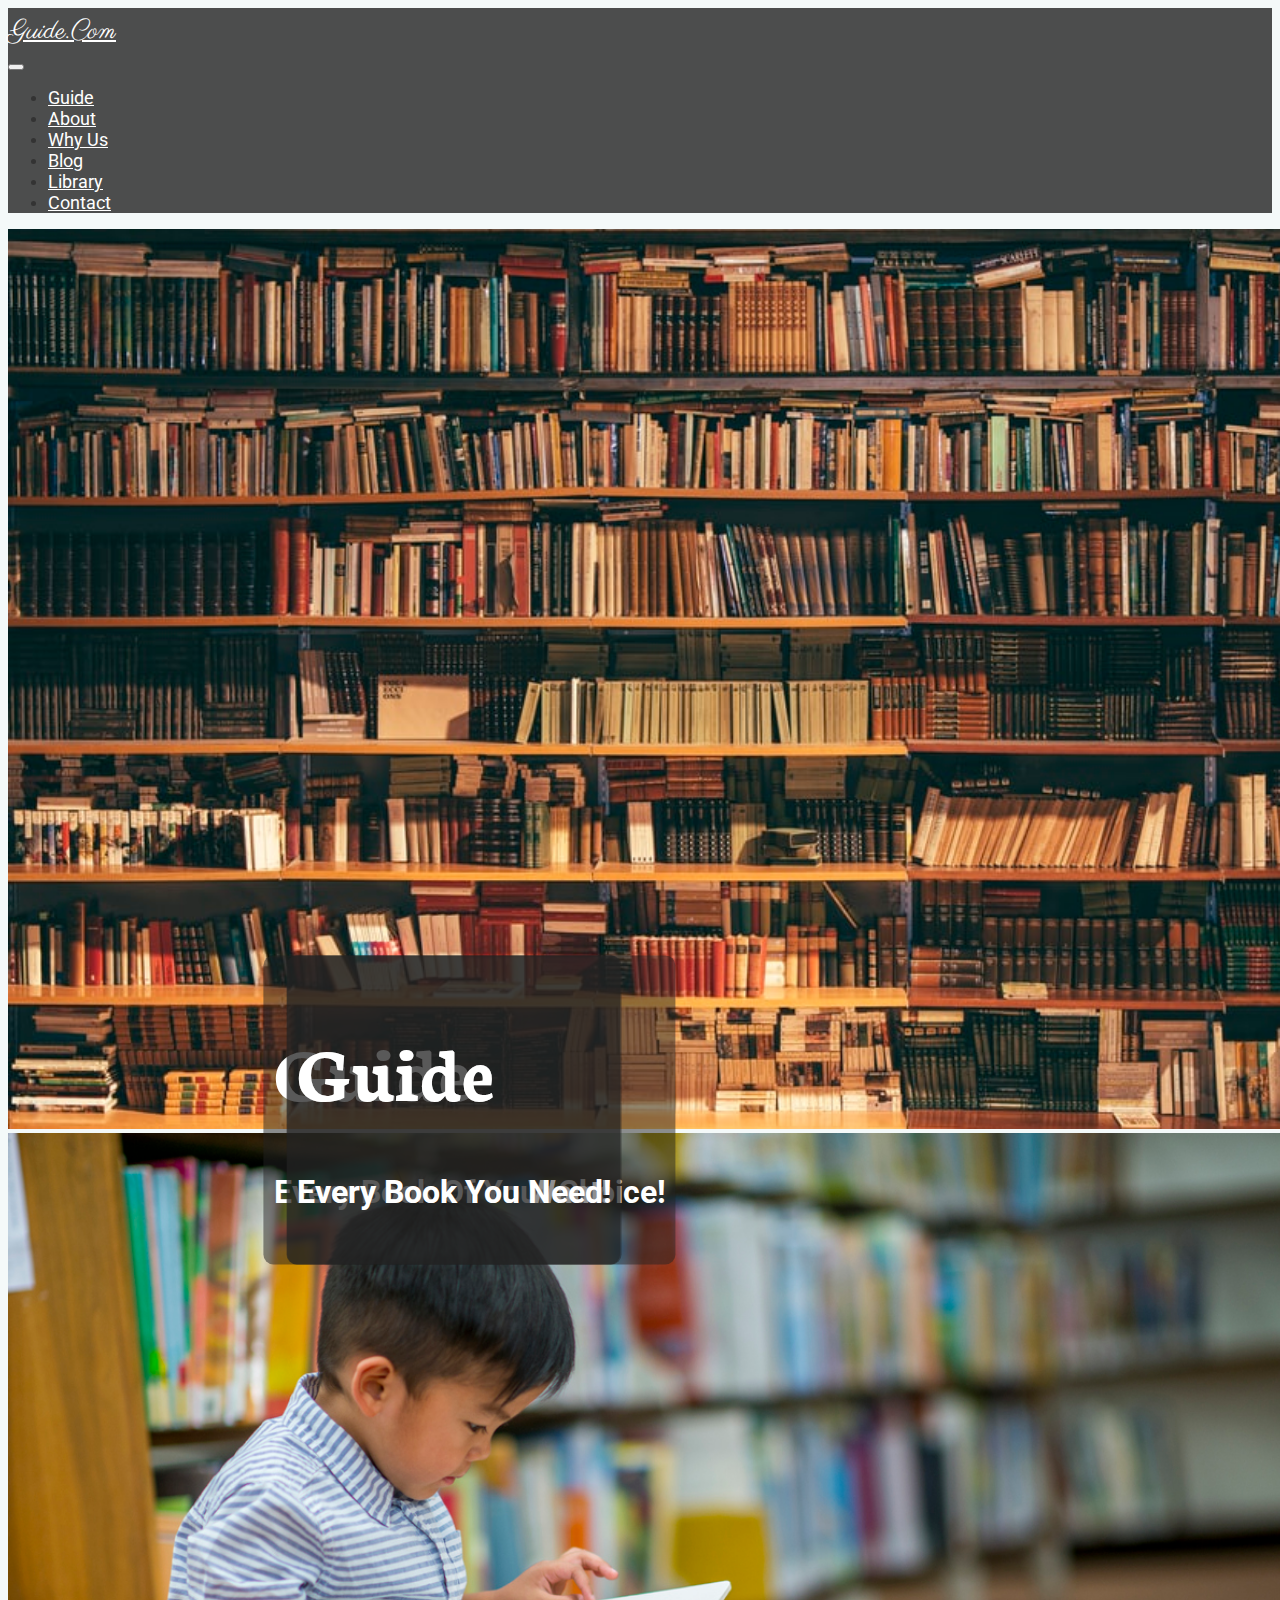
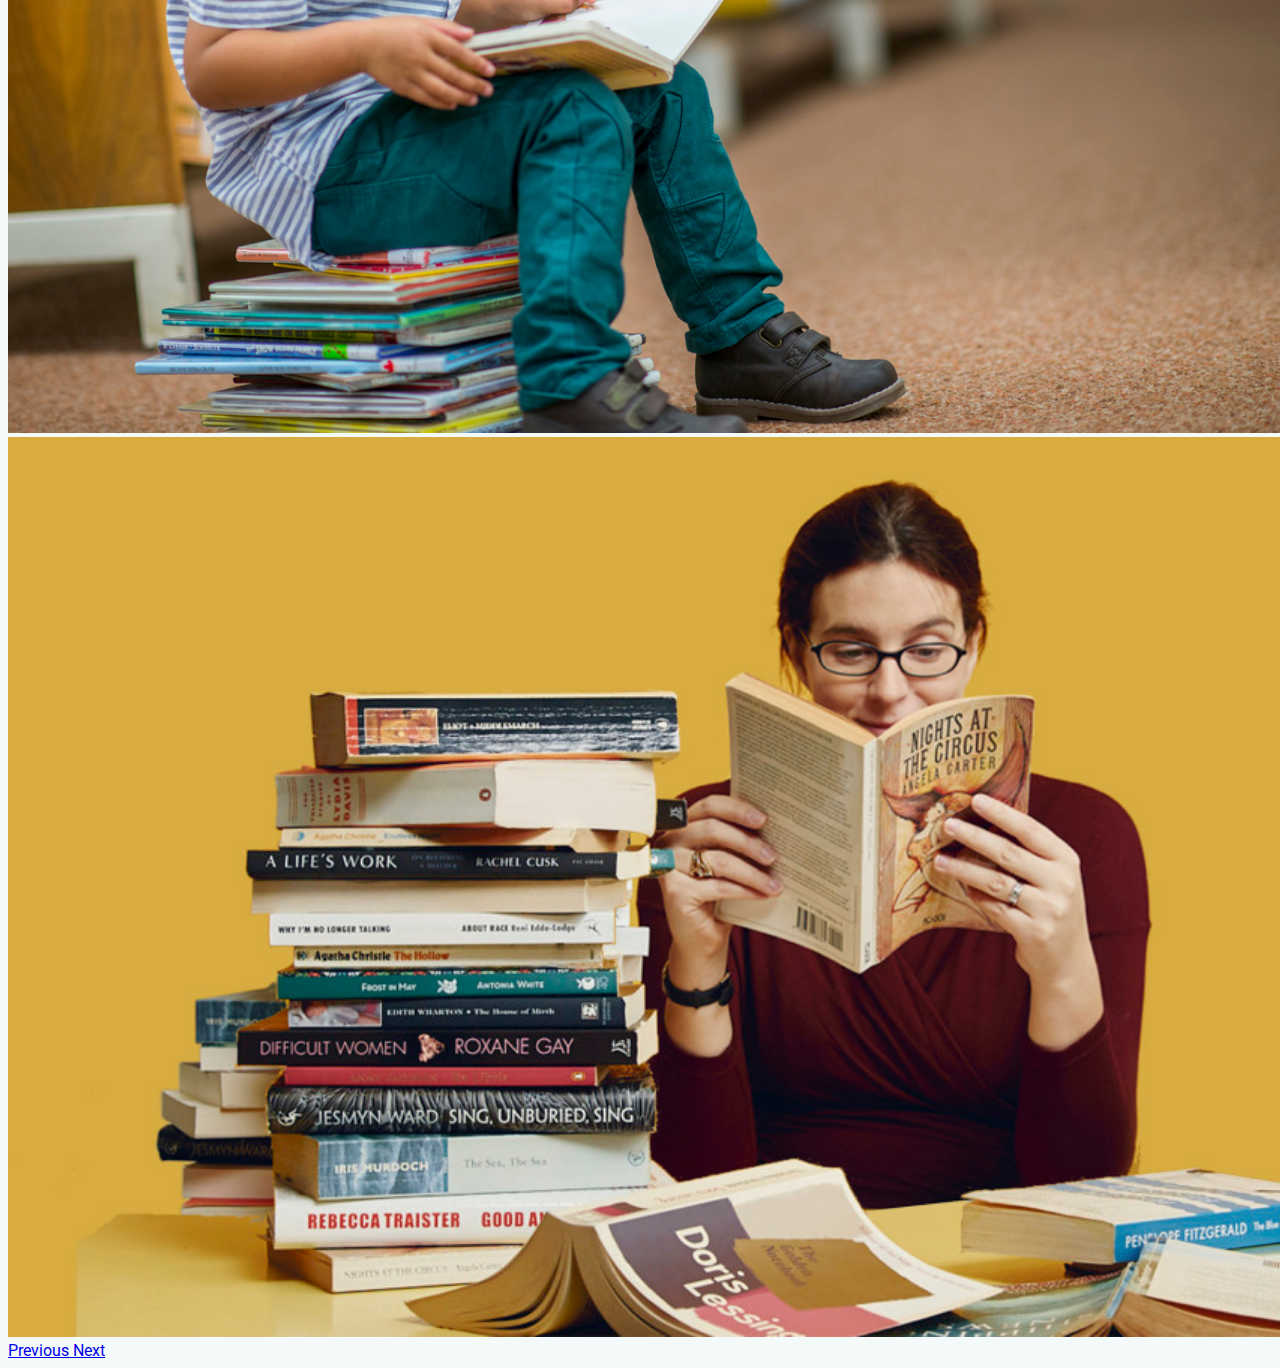
<file: index.html>
<!DOCTYPE html>
<html lang="en">
<head>
    <meta charset="UTF-8">
    <meta http-equiv="X-UA-Compatible" content="IE=edge">
    <meta name="viewport" content="width=device-width, initial-scale=1.0">
    <title>Guide</title>
    <!-- links -->
    <link rel="preconnect" href="https://fonts.gstatic.com">
    <link href="https://fonts.googleapis.com/css2?family=Roboto&display=swap" rel="stylesheet">
    <link href="https://fonts.googleapis.com/css2?family=Neuton&family=Parisienne&display=swap" rel="stylesheet">
    <link rel="stylesheet" href="https://use.fontawesome.com/releases/v5.15.2/css/all.css" integrity="sha384-vSIIfh2YWi9wW0r9iZe7RJPrKwp6bG+s9QZMoITbCckVJqGCCRhc+ccxNcdpHuYu" crossorigin="anonymous">
    <link rel="stylesheet" href="https://stackpath.bootstrapcdn.com/bootstrap/4.1.3/css/bootstrap.min.css" integrity="sha384-MCw98/SFnGE8fJT3GXwEOngsV7Zt27NXFoaoApmYm81iuXoPkFOJwJ8ERdknLPMO" crossorigin="anonymous">
    <link rel="stylesheet" href="assets/css/style.css">
</head>
<body>
    
    <header>
        <!-- Image and text -->
        <nav class="navbar navbar-dark navbar-expand-lg fixed-top">
            <div class="container">
                <a class="navbar-brand m-auto show-menu" href="#home" data-id="home">
                    <!-- <img src="assets/images/logo.png" height="90px" class="d-inline-block align-top" alt=""> -->
                    <h2><i class="mr-2 fas fa-book-open"></i>Guide.Com</h2>
                </a>
                <button class="navbar-toggler" type="button" data-toggle="collapse" data-target="#navbarNav" aria-controls="navbarNav" aria-expanded="false" aria-label="Toggle navigation">
                    <span class="navbar-toggler-icon"></span>
                    </button>
                    <div class="collapse navbar-collapse" id="navbarNav">
                    <ul class="navbar-nav mr-0 ml-auto">
                        <li class="nav-item">
                            <a class="nav-link show-menu" href="#guide" data-id="guide">Guide</a>
                        </li>
                        <li class="nav-item">
                            <a class="nav-link show-menu" href="#about" data-id="about">About</a>
                        </li>
                        <li class="nav-item">
                            <a class="nav-link show-menu" href="#why-us" data-id="why-us">Why Us</a>
                        </li>
                        <li class="nav-item">
                            <a href="#blog" class="nav-link show-menu" data-id="blog">Blog</a>
                        </li>
                        <li class="nav-item">
                            <a class="nav-link show-menu" href="#library" data-id="library">Library</a>
                        </li>
                        <li class="nav-item">
                            <a class="nav-link show-menu" href="#contact" data-id="contact">Contact</a>
                        </li>
                    </ul>
                </div>
            </div>
        </nav>
    </header>

    <!-- carousel section -->

    <section class="carousel-section " id="home">
        <div id="carouselExampleControls" class="carousel slide" data-ride="carousel">
            <div class="carousel-inner">
              <div class="carousel-item active">
                <img class="d-block w-100" src="assets/images/carousel-img-1.jpg" alt="First slide">
                <div class="text">
                    <h1 class="heading">Guide</h1>
                    <h4>Every Book Of Your Choice!</h4>
                </div>
              </div>
              <div class="carousel-item">
                <img class="d-block w-100" src="assets/images/carousel-img-2.jpg" alt="Second slide">
                <div class="text">
                    <h1 class="heading">Guide</h1>
                    <h4>Every Book You Want!</h4>
                </div>
              </div>
              <div class="carousel-item">
                <img class="d-block w-100" src="assets/images/carousel-img-3.jpg" alt="Third slide">
                <div class="text">
                    <h1 class="heading">Guide</h1>
                    <h4>Every Book You Need!</h4>
                </div>
              </div>
            </div>
            <a class="carousel-control-prev" href="#carouselExampleControls" role="button" data-slide="prev">
              <span class="carousel-control-prev-icon" aria-hidden="true"></span>
              <span class="sr-only">Previous</span>
            </a>
            <a class="carousel-control-next" href="#carouselExampleControls" role="button" data-slide="next">
              <span class="carousel-control-next-icon" aria-hidden="true"></span>
              <span class="sr-only">Next</span>
            </a>
          </div>
        
    </section>

    <!-- home section -->

    <section class="home-section display-hide section" id="guide">
        <div class="container">
            <div class="row">
                <div class="col-lg-6">
                    <div class="imgs-area">
                        <div class="guide-img background-img"></div>
                        <!-- <img class="logo-img w-100" src="assets/images/home.jpg" alt="">                         -->
                    </div>
                </div>
                <div class="col-lg-6 mt-4">
                    <div class="text-area">
                        <h1 class="heading guide-heading"></h1>
                        <p class="guide-description"></p>
                        <!-- <ul>
                            <li><i class="fas fa-check"></i>Lorem ipsum dolor sit amet.</li>
                            <li><i class="fas fa-check"></i>Lorem ipsum dolor sit amet.</li>
                            <li><i class="fas fa-check"></i>Lorem ipsum dolor sit amet.</li>
                            <li><i class="fas fa-check"></i>Lorem ipsum dolor sit amet.</li>
                        </ul>     -->
                    </div>
                </div>
            </div>
        </div>
    </section>

    <!-- about section -->

    <section class="about-section display-hide section" id="about">
        <div class="container">
            <div class="row">
                <div class="col-lg-6 mt-4">
                    <div class="text-area">
                        <h1 class="heading about-title">About Us</h1>
                        <p class="about-description">Lorem ipsum dolor sit amet consectetur, adipisicing elit. Praesentium repellendus consequatur ipsum sit veniam sequi voluptates atque, velit dignissimos quam. Recusandae temporibus ad quos obcaecati dignissimos vero cum reiciendis voluptatibus repellat eligendi. Commodi, optio. Repudiandae magni iusto minus delectus blanditiis eius nobis fugiat nemo ducimus placeat, voluptate veritatis ullam eum!</p>
                        <!-- <div class="consider mt-5">
                            <h3>Things. Why you consider us!</h3>
                            <ul>
                                <li><i class="fas fa-check"></i>Lorem ipsum dolor sit amet.</li>
                                <li><i class="fas fa-check"></i>Lorem ipsum dolor sit amet.</li>
                                <li><i class="fas fa-check"></i>Lorem ipsum dolor sit amet.</li>
                                <li><i class="fas fa-check"></i>Lorem ipsum dolor sit amet.</li>
                            </ul>  
                        </div> -->
                    </div>
                </div>
                <div class="col-lg-6 mt-2">
                    <div class="imgs-area">
                        <div class="background-img about-img"></div>
                    </div>
                </div>
            </div>
        </div>
    </section>

    <!-- consider section -->

    <section class="consider-section display-hide section" id="why-us">
        <div class="container mt-4">
            <h1 class="mb-5 things-main-heading heading"></h1>
            <div class="row things-data">
                
            </div>
        </div>
    </section>

    <!-- blog section -->

    <section class="blog-section display-hide section" id="blog">
        <div class="container">
            <h1 class="blog-heading heading"></h1>
            <div class="blog-data">
                
            </div>
            <div class="rm-btn text-right w-100">
                <a href="blog.html#all-blogs" class="btn">Read More</a>
            </div>
        </div>
    </section>

    <!-- libarary section -->

    <section class="library-section display-hide section" id="library">
        <div class="container">
            <div class="text-center heading">
                <h1 class="library-heading"></h1>
            </div>
            <div class="w-100 text-right">
                <div class="w-50 d-flex search ml-auto mr-0 mb-3">
                    <input class="ml-auto" type="text">
                    <button class="btn"><i class="fas fa-search"></i></button>
                </div>
            </div>
            <div class="row books-data">
                
            </div>
        </div>
    </section>

    <!-- contact section -->

    <section class="contact-section display-hide section" id="contact">
        <div class="container">
            <div class="text-center">
                <h1 class="heading contact-heading"></h1>
                <p class="asap contact-tagline"></p>
            </div>
            <div class="row">
                <div class="col-lg-6 mt-5">
                    <div class="mydetails">
                        <p class="contact-description"></p>
                        <ul class="list-data">                            
                           
                        </ul>
                        <div class="socials d-flex justify-content-between">
                            <div class="reply">
                                <a href="faq.html" class="btn reply-btn">FAQs</a>
                                <div class="underline"></div>
                            </div>
                            <div>
                                <a href=""><i class="fab fa-facebook-square fa-2x"></i></a>
                                <a href=""><i class="fab fa-twitter-square fa-2x"></i></a>
                                <a href=""><i class="fab fa-instagram-square fa-2x"></i></a>
                            </div>
                        </div>
                    </div>
                </div>
                <div class="col-lg-6 mt-5">
                    <div class="contact-form">
                        <h2 class="text-center">
                            Contact Form
                        </h2>
                        <form action="">
                            <div class="row">
                                <div class="col-lg-12 col-md-12 mt-4">
                                    <input class="w-100" name="full-name" placeholder="Enter Your Full Name" type="text">
                                </div>
                                <div class="col-lg-12 col-md-12 mt-4">
                                    <input type="email" name="email" placeholder="Enter Your Email Adrress" class="w-100" required>
                                </div>
                                <div class="col-lg-12 col-md-12 mt-4">
                                    <textarea placeholder="Enter Your Message" name="" class="w-100" rows="5"></textarea>
                                </div>
                                <div class="col-lg-12 col-md-12 mt-2">
                                    <button class="btn w-100">
                                        SUBMIT
                                    </button>
                                </div>
                            </div>
                        </form>
                    </div>
                </div>
            </div>
        </div>
    </section>


    <!-- Page End -->
    <script src="https://ajax.googleapis.com/ajax/libs/jquery/3.5.1/jquery.min.js"></script>
    <script src="https://cdnjs.cloudflare.com/ajax/libs/popper.js/1.14.3/umd/popper.min.js" integrity="sha384-ZMP7rVo3mIykV+2+9J3UJ46jBk0WLaUAdn689aCwoqbBJiSnjAK/l8WvCWPIPm49" crossorigin="anonymous"></script>
    <script src="https://stackpath.bootstrapcdn.com/bootstrap/4.1.3/js/bootstrap.min.js" integrity="sha384-ChfqqxuZUCnJSK3+MXmPNIyE6ZbWh2IMqE241rYiqJxyMiZ6OW/JmZQ5stwEULTy" crossorigin="anonymous"></script>
    <script src="assets/js/app.js"></script>
</body>
</html>
</file>
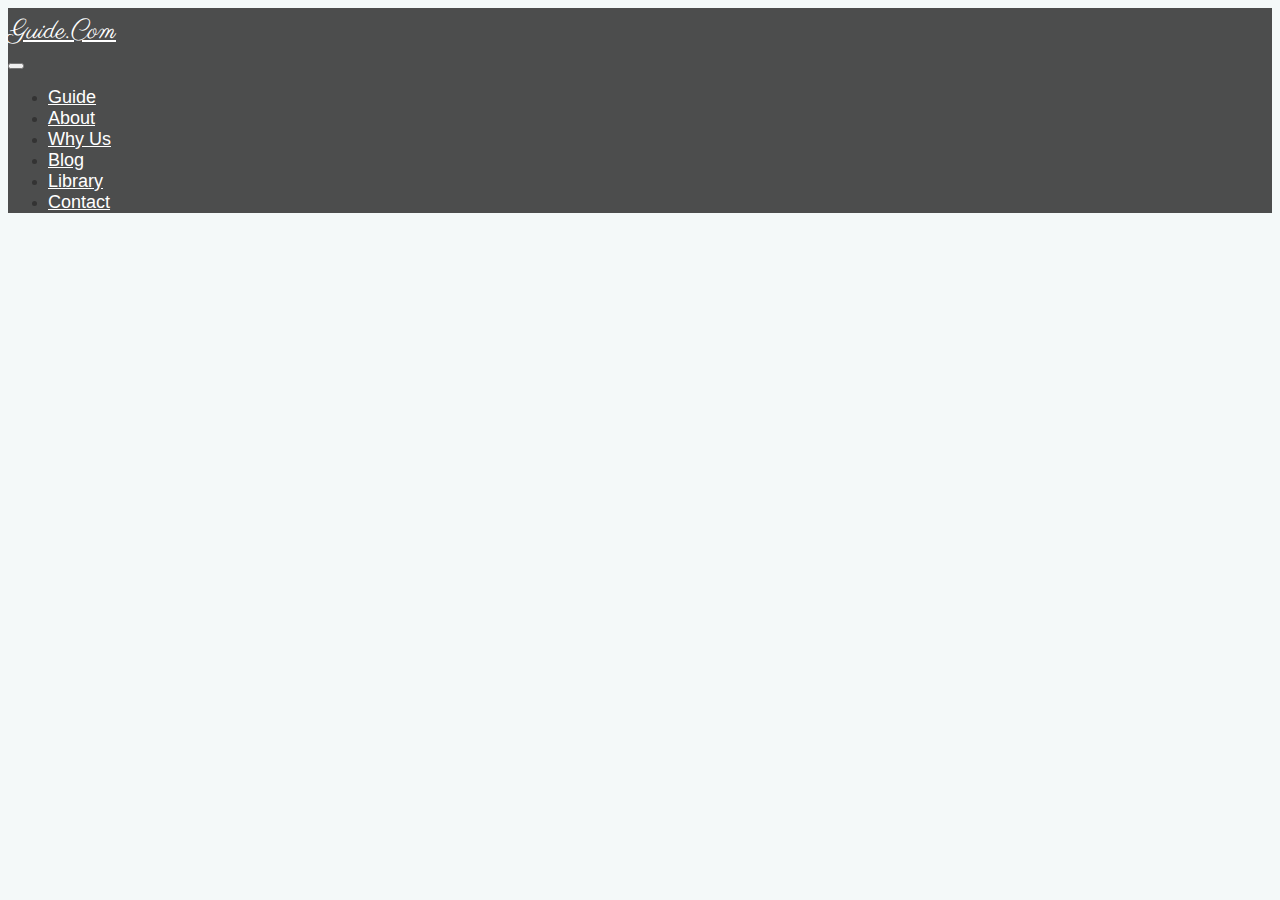
<file: blog.html>
<!DOCTYPE html>
<html lang="en">
<head>
    <meta charset="UTF-8">
    <meta http-equiv="X-UA-Compatible" content="IE=edge">
    <meta name="viewport" content="width=device-width, initial-scale=1.0">
    <title>Document</title>
    <!-- links -->
    <link rel="preconnect" href="https://fonts.gstatic.com">
    <link href="https://fonts.googleapis.com/css2?family=Neuton&family=Parisienne&display=swap" rel="stylesheet">
    <link rel="stylesheet" href="https://use.fontawesome.com/releases/v5.15.2/css/all.css" integrity="sha384-vSIIfh2YWi9wW0r9iZe7RJPrKwp6bG+s9QZMoITbCckVJqGCCRhc+ccxNcdpHuYu" crossorigin="anonymous">
    <link rel="stylesheet" href="https://stackpath.bootstrapcdn.com/bootstrap/4.1.3/css/bootstrap.min.css" integrity="sha384-MCw98/SFnGE8fJT3GXwEOngsV7Zt27NXFoaoApmYm81iuXoPkFOJwJ8ERdknLPMO" crossorigin="anonymous">
    <link rel="stylesheet" href="assets/css/style.css">
</head>
<body>
     
    <header>
        <!-- Image and text -->
        <nav class="navbar navbar-dark navbar-expand-lg">
            <div class="container">
                <a class="navbar-brand m-auto show-menu" href="index.html" data-id="home">
                    <!-- <img src="assets/images/logo.png" height="90px" class="d-inline-block align-top" alt=""> -->
                    <h2><i class="mr-2 fas fa-book-open"></i>Guide.Com</h2>
                </a>
                <button class="navbar-toggler" type="button" data-toggle="collapse" data-target="#navbarNav" aria-controls="navbarNav" aria-expanded="false" aria-label="Toggle navigation">
                    <span class="navbar-toggler-icon"></span>
                    </button>
                    <div class="collapse navbar-collapse" id="navbarNav">
                    <ul class="navbar-nav mr-0 ml-auto">
                        <li class="nav-item">
                            <a class="nav-link show-menu" href="./index.html#guide" data-id="guide">Guide</a>
                        </li>
                        <li class="nav-item">
                            <a class="nav-link show-menu" href="./index.html#about" data-id="about">About</a>
                        </li>
                        <li class="nav-item">
                            <a class="nav-link show-menu" href="./index.html#why-us" data-id="why-us">Why Us</a>
                        </li>
                        <li class="nav-item">
                            <a href="./index.html#blog" class="nav-link show-menu" data-id="blog">Blog</a>
                        </li>
                        <li class="nav-item">
                            <a class="nav-link show-menu" href="./index.html#library" data-id="library">Library</a>
                        </li>
                        <li class="nav-item">
                            <a class="nav-link show-menu" href="./index.html#contact" data-id="contact">Contact</a>
                        </li>
                    </ul>
                </div>
            </div>
        </nav>
    </header>

    <!-- blogs section -->

    <section id="all-blogs" class="blog-section section">
        <div class="container">
            <h1 class="blog-heading"></h1>
            <div class="blog-data">

            </div>
        </div>
    </section>

    <script src="https://code.jquery.com/jquery-3.3.1.slim.min.js" integrity="sha384-q8i/X+965DzO0rT7abK41JStQIAqVgRVzpbzo5smXKp4YfRvH+8abtTE1Pi6jizo" crossorigin="anonymous"></script>
    <script src="https://cdnjs.cloudflare.com/ajax/libs/popper.js/1.14.3/umd/popper.min.js" integrity="sha384-ZMP7rVo3mIykV+2+9J3UJ46jBk0WLaUAdn689aCwoqbBJiSnjAK/l8WvCWPIPm49" crossorigin="anonymous"></script>
    <script src="https://stackpath.bootstrapcdn.com/bootstrap/4.1.3/js/bootstrap.min.js" integrity="sha384-ChfqqxuZUCnJSK3+MXmPNIyE6ZbWh2IMqE241rYiqJxyMiZ6OW/JmZQ5stwEULTy" crossorigin="anonymous"></script>
    <script src="assets/js/app.js"></script>
</body>
</html>
</file>
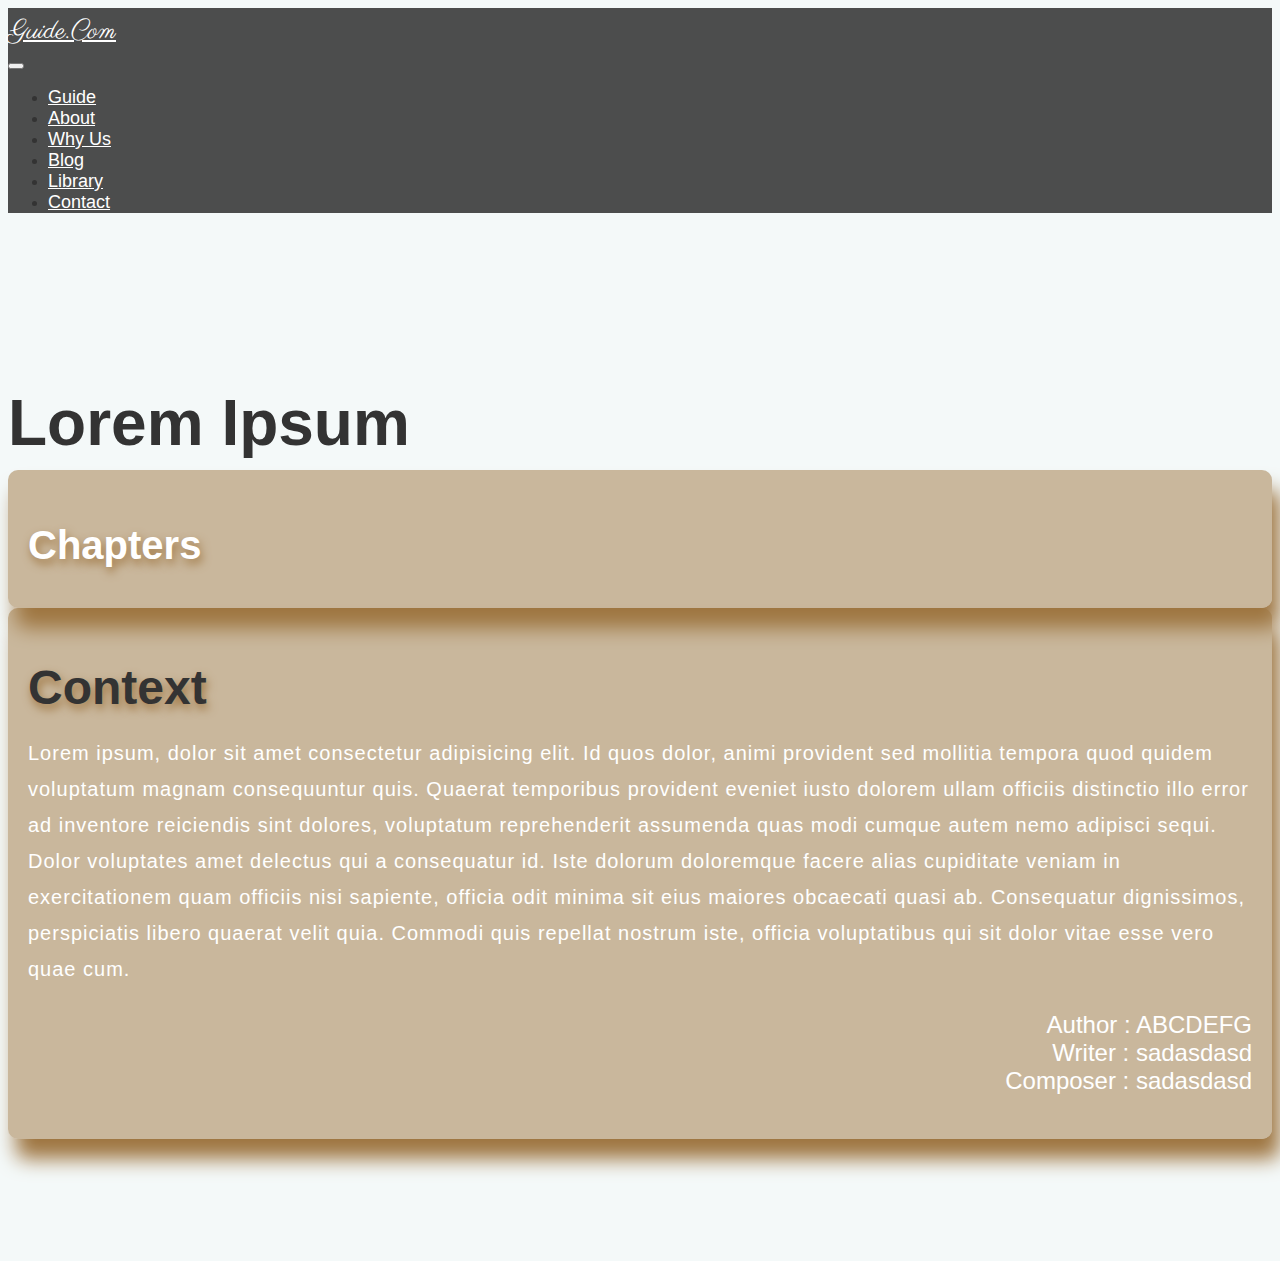
<file: book.html>
<!DOCTYPE html>
<html lang="en">
<head>
    <meta charset="UTF-8">
    <meta http-equiv="X-UA-Compatible" content="IE=edge">
    <meta name="viewport" content="width=device-width, initial-scale=1.0">
    <title>Document</title>
    <!-- links -->
    <link rel="preconnect" href="https://fonts.gstatic.com">
    <link href="https://fonts.googleapis.com/css2?family=Neuton&family=Parisienne&display=swap" rel="stylesheet">
    <link rel="stylesheet" href="https://use.fontawesome.com/releases/v5.15.2/css/all.css" integrity="sha384-vSIIfh2YWi9wW0r9iZe7RJPrKwp6bG+s9QZMoITbCckVJqGCCRhc+ccxNcdpHuYu" crossorigin="anonymous">
    <link rel="stylesheet" href="https://stackpath.bootstrapcdn.com/bootstrap/4.1.3/css/bootstrap.min.css" integrity="sha384-MCw98/SFnGE8fJT3GXwEOngsV7Zt27NXFoaoApmYm81iuXoPkFOJwJ8ERdknLPMO" crossorigin="anonymous">
    <link rel="stylesheet" href="assets/css/style.css">
</head>
<body>
    <a id="button"><i class="fas fa-chevron-up"></i></a>
    <header>
        <!-- Image and text -->
        <nav class="navbar navbar-dark navbar-expand-lg">
            <div class="container">
                <a class="navbar-brand m-auto show-menu" href="index.html" data-id="home">
                    <!-- <img src="assets/images/logo.png" height="90px" class="d-inline-block align-top" alt=""> -->
                    <h2><i class="mr-2 fas fa-book-open"></i>Guide.Com</h2>
                </a>
                <button class="navbar-toggler" type="button" data-toggle="collapse" data-target="#navbarNav" aria-controls="navbarNav" aria-expanded="false" aria-label="Toggle navigation">
                    <span class="navbar-toggler-icon"></span>
                    </button>
                    <div class="collapse navbar-collapse" id="navbarNav">
                    <ul class="navbar-nav mr-0 ml-auto">
                        <li class="nav-item">
                            <a class="nav-link show-menu" href="./index.html#guide" data-id="guide">Guide</a>
                        </li>
                        <li class="nav-item">
                            <a class="nav-link show-menu" href="./index.html#about" data-id="about">About</a>
                        </li>
                        <li class="nav-item">
                            <a class="nav-link show-menu" href="./index.html#why-us" data-id="why-us">Why Us</a>
                        </li>
                        <li class="nav-item">
                            <a href="./index.html#blog" class="nav-link show-menu" data-id="blog">Blog</a>
                        </li>
                        <li class="nav-item">
                            <a class="nav-link show-menu" href="./index.html#library" data-id="library">Library</a>
                        </li>
                        <li class="nav-item">
                            <a class="nav-link show-menu" href="./index.html#contact" data-id="contact">Contact</a>
                        </li>
                    </ul>
                </div>
            </div>
        </nav>
    </header>

    <!-- book section -->

    <section class="book-section section" id="book">
        <div class="container">
            <div class="book-heading text-center">
                <h1 class="book-main-heading">Lorem Ipsum</h1>
            </div>
            <div class="row pt-5">
                <div class="col-lg-3 col-md-4 mb-5">
                    <div class="index ">
                        <a class="show-chapter" data-id="about-chapter">
                            <h2 class="text-center">Chapters</h2>
                            <div class="underline"></div>
                        </a>
                        <ul class="index-list"></ul>
                    </div>
                </div>
                <div class="col-lg-9 col-md-8">
                    <div class="about-book single-chapter" id="about-chapter">
                        <div class="text-justify chapter-content display-show">
                            <div class="chapter-heading text-center">
                                <h1>Context</h1>
                            </div>
                            <p>Lorem ipsum, dolor sit amet consectetur adipisicing elit. Id quos dolor, animi provident sed mollitia tempora quod quidem voluptatum magnam consequuntur quis. Quaerat temporibus provident eveniet iusto dolorem ullam officiis distinctio illo error ad inventore reiciendis sint dolores, voluptatum reprehenderit assumenda quas modi cumque autem nemo adipisci sequi. Dolor voluptates amet delectus qui a consequatur id. Iste dolorum doloremque facere alias cupiditate veniam in exercitationem quam officiis nisi sapiente, officia odit minima sit eius maiores obcaecati quasi ab. Consequatur dignissimos, perspiciatis libero quaerat velit quia. Commodi quis repellat nostrum iste, officia voluptatibus qui sit dolor vitae esse vero quae cum.</p>
                            <ul>
                                <li>Author : ABCDEFG</li>
                                <li>Writer : sadasdasd</li>
                                <li>Composer : sadasdasd</li>
                            </ul>
                        </div>
                    </div>
                    <div class="all-chapters">
                        <div class="single-chapter display-hide" id="chapter-1">
                            <div class="chapter-heading text-center">
                                <h1>Chapter 1</h1>
                            </div>
                            <div class="text-justify chapter-content">
                                <p class="p-3">Lorem ipsum dolor sit amet, consectetur adipisicing elit. Commodi accusamus odit sed assumenda fugiat quod aspernatur in quaerat veniam mollitia officiis amet maiores quibusdam cum totam nobis dolorum a, eveniet voluptatum doloremque tempora reiciendis officia corrupti? Quod autem facere nihil commodi, dolor atque, recusandae enim incidunt cupiditate consectetur architecto possimus! Doloribus possimus consequuntur eius in cupiditate praesentium hic quam, minus ad cumque sint consequatur placeat sequi, beatae, fuga officia quia facilis. Perspiciatis corrupti dolorum fugit iure aliquid quos laborum eum voluptatem, expedita saepe quaerat est ipsa veritatis corporis cum voluptatum sint, perferendis voluptates amet, numquam exercitationem. Repellendus aliquid obcaecati non fugit sapiente corporis neque, fugiat at totam numquam consequuntur. Ratione temporibus quisquam, atque sit obcaecati quidem provident maxime tempore consectetur omnis aspernatur placeat natus soluta! Debitis rerum modi, nostrum, deleniti aliquid vel optio fugiat sit voluptas vitae maxime obcaecati magni incidunt repudiandae accusantium! Harum ipsam est voluptas fuga, amet consequatur deleniti similique sapiente atque eius quasi eveniet a, voluptate ab adipisci laborum quidem exercitationem, perspiciatis eaque dolore ad facere error velit. Debitis fugiat delectus tempore odio consectetur corrupti molestiae doloremque dolorem enim, ab facilis praesentium, esse reiciendis mollitia cum, a eum perferendis ut. Corrupti iste aut provident eaque maxime quas officiis perferendis cupiditate praesentium, libero vero soluta ducimus ipsa labore accusantium voluptatum beatae laudantium iure blanditiis error pariatur sit sapiente? Eveniet eum eligendi corrupti accusantium beatae! Maxime minima velit laborum amet libero consequuntur ex enim nemo nobis a nostrum, laboriosam quod exercitationem sit pariatur eaque harum. Tempora quibusdam fugiat saepe veritatis facere doloribus ducimus eius corporis voluptatem velit sed aliquid voluptate odit natus inventore perferendis, perspiciatis pariatur commodi? Doloremque incidunt debitis est saepe et illo id, accusantium, neque inventore nostrum, facilis beatae atque voluptatibus suscipit! Harum, reiciendis fugiat. Hic dolorem velit accusamus unde asperiores rerum fugiat iste aliquam tenetur illo perspiciatis voluptatum nihil fuga, architecto consequatur nulla ea quos suscipit voluptas eveniet optio? Aliquam necessitatibus voluptate quia vel provident ipsum ratione itaque commodi modi omnis hic ipsam cumque veniam rerum nisi deserunt, sint nesciunt? Ea, facere esse. Ipsam, ducimus. Recusandae ab voluptate officia fugit quasi praesentium earum provident enim, voluptatem molestias quibusdam at. Voluptatum saepe sequi quisquam consequuntur fugiat, sed placeat aperiam laborum deserunt quasi vel quibusdam veritatis praesentium eveniet nulla reprehenderit unde nihil, minus, voluptatibus quos repellendus? Consequuntur, reprehenderit exercitationem, eaque impedit necessitatibus veniam nostrum dignissimos tempora debitis tenetur nulla deleniti ipsam voluptates mollitia voluptas. Consequuntur, repellat culpa debitis ipsam odit harum vel perferendis, esse dicta deserunt maiores asperiores? Laudantium cumque temporibus consectetur nesciunt dolore excepturi! Reprehenderit labore quia assumenda tempora consequatur voluptates enim aliquam corrupti! Dicta recusandae illum numquam? Enim quo provident omnis dolore, voluptatum nihil qui, porro totam aut, nobis nesciunt esse minima! Hic nesciunt non quos, odit suscipit ab animi ratione ipsum voluptate aut possimus nisi iure provident voluptates accusamus blanditiis mollitia laboriosam, dolor commodi eum minus? Perspiciatis maiores cum magnam, iusto error tenetur ducimus itaque architecto commodi veritatis, eum, reiciendis adipisci rem repudiandae tempore? Ad enim nesciunt esse natus soluta, ut velit adipisci quia accusantium labore culpa alias fugiat vero ullam totam quam ipsa aliquid cum tempore? Adipisci impedit fugiat modi consectetur porro mollitia hic, quaerat odit veniam eligendi reprehenderit magnam laboriosam sunt placeat nesciunt cum similique fuga quidem! Recusandae maxime error ipsam perspiciatis incidunt, similique earum eveniet soluta est illo qui totam placeat aliquid voluptate itaque consequatur odit! Mollitia reprehenderit quis quas voluptatem. Maxime odit itaque magnam aliquid similique velit consequuntur commodi accusantium praesentium voluptas minima culpa, cumque maiores voluptatibus dolorum dignissimos voluptate ducimus. Porro, aliquam ad. Obcaecati itaque minima consectetur, est perferendis aliquid debitis veritatis ad distinctio placeat, laudantium sint cum quis dolor beatae cumque tempora omnis voluptatibus dolorum voluptas deleniti pariatur sed atque! Amet ea inventore, perspiciatis quod quidem numquam ex veritatis placeat necessitatibus vitae, soluta eveniet rerum error dolor, id architecto et sapiente. Tempora recusandae corrupti optio sed itaque tenetur rerum voluptatibus. Excepturi deleniti quos facilis recusandae nulla architecto! Nulla dolorem voluptatibus explicabo eos illum vel autem consequatur aut perspiciatis, fugit atque rerum nisi fugiat odit fuga dolorum ipsa. Consectetur maiores non expedita iste, obcaecati amet porro! Explicabo autem aperiam cupiditate alias ipsum sed ea, non vero nisi quos totam, enim hic voluptates officia quam laboriosam. Ut, suscipit. Nisi delectus, similique doloremque sed possimus distinctio quas quae voluptate iusto a non qui error eveniet, eos reprehenderit et repellendus quaerat nulla ut est enim consequuntur mollitia ratione repellat! Fuga culpa pariatur saepe illo ullam veniam at laboriosam facere corrupti, temporibus quis quidem mollitia eum harum, omnis quia ratione. Quaerat nobis eligendi porro consequatur laborum? Nihil hic reiciendis pariatur obcaecati recusandae quisquam reprehenderit, ex quaerat. Dignissimos molestiae voluptatibus laudantium sed. Ratione ipsam laborum rerum natus, voluptatem aut voluptas architecto non numquam minima, quibusdam totam iste nisi ab sit adipisci perspiciatis corrupti aperiam hic neque ut nihil? Aperiam repudiandae voluptates velit, commodi sit non error maiores perferendis fugiat repellendus doloremque. Animi ex ducimus eos quisquam aut maiores rerum nostrum neque exercitationem veritatis. Quos sapiente distinctio exercitationem dignissimos reiciendis cupiditate nisi obcaecati, consequuntur corporis delectus autem rem ab facilis repudiandae fuga. Unde veniam neque aliquam. Illum suscipit quae vel, accusamus possimus animi totam exercitationem, ipsam itaque quasi est dolorum excepturi error vitae corrupti. Mollitia ut nam blanditiis commodi non esse cupiditate placeat quo, deleniti minima reiciendis maiores, at dignissimos incidunt suscipit aperiam architecto nulla libero sunt! Incidunt facilis ea neque hic cupiditate excepturi voluptatem minima recusandae inventore? Eaque perspiciatis, velit recusandae enim odit corporis aliquid alias amet iusto perferendis rem, at molestias! Magnam consequatur provident rem laboriosam obcaecati quaerat tenetur nemo laudantium sit est! Eaque est, fugit ea ex quo illum non aspernatur provident dolore quae assumenda magnam. Eligendi, itaque eveniet quae dolorum quis facilis nihil debitis eos officiis molestias alias laborum earum, amet quod consequatur esse deleniti odit. Voluptas atque optio at esse. Quia eligendi, eos exercitationem itaque, illum excepturi officia accusantium ratione perspiciatis, iusto eveniet error reprehenderit possimus odit blanditiis quo dicta debitis ex quos fugit voluptate a cumque fuga. Odit, quaerat asperiores accusamus corrupti quam voluptatum aliquam, nulla nam, necessitatibus unde libero?</p>
                            </div>
                        </div>
                        <div class="single-chapter display-hide chapter-2" id="chapter-2">
                            <div class="chapter-heading text-center">
                                <h1>Chapter 2</h1>
                            </div>
                            <div class="text-justify chapter-content">
                                <p class="p-3">Lorem ipsum dolor sit amet, consectetur adipisicing elit. Commodi accusamus odit sed assumenda fugiat quod aspernatur in quaerat veniam mollitia officiis amet maiores quibusdam cum totam nobis dolorum a, eveniet voluptatum doloremque tempora reiciendis officia corrupti? Quod autem facere nihil commodi, dolor atque, recusandae enim incidunt cupiditate consectetur architecto possimus! Doloribus possimus consequuntur eius in cupiditate praesentium hic quam, minus ad cumque sint consequatur placeat sequi, beatae, fuga officia quia facilis. Perspiciatis corrupti dolorum fugit iure aliquid quos laborum eum voluptatem, expedita saepe quaerat est ipsa veritatis corporis cum voluptatum sint, perferendis voluptates amet, numquam exercitationem. Repellendus aliquid obcaecati non fugit sapiente corporis neque, fugiat at totam numquam consequuntur. Ratione temporibus quisquam, atque sit obcaecati quidem provident maxime tempore consectetur omnis aspernatur placeat natus soluta! Debitis rerum modi, nostrum, deleniti aliquid vel optio fugiat sit voluptas vitae maxime obcaecati magni incidunt repudiandae accusantium! Harum ipsam est voluptas fuga, amet consequatur deleniti similique sapiente atque eius quasi eveniet a, voluptate ab adipisci laborum quidem exercitationem, perspiciatis eaque dolore ad facere error velit. Debitis fugiat delectus tempore odio consectetur corrupti molestiae doloremque dolorem enim, ab facilis praesentium, esse reiciendis mollitia cum, a eum perferendis ut. Corrupti iste aut provident eaque maxime quas officiis perferendis cupiditate praesentium, libero vero soluta ducimus ipsa labore accusantium voluptatum beatae laudantium iure blanditiis error pariatur sit sapiente? Eveniet eum eligendi corrupti accusantium beatae! Maxime minima velit laborum amet libero consequuntur ex enim nemo nobis a nostrum, laboriosam quod exercitationem sit pariatur eaque harum. Tempora quibusdam fugiat saepe veritatis facere doloribus ducimus eius corporis voluptatem velit sed aliquid voluptate odit natus inventore perferendis, perspiciatis pariatur commodi? Doloremque incidunt debitis est saepe et illo id, accusantium, neque inventore nostrum, facilis beatae atque voluptatibus suscipit! Harum, reiciendis fugiat. Hic dolorem velit accusamus unde asperiores rerum fugiat iste aliquam tenetur illo perspiciatis voluptatum nihil fuga, architecto consequatur nulla ea quos suscipit voluptas eveniet optio? Aliquam necessitatibus voluptate quia vel provident ipsum ratione itaque commodi modi omnis hic ipsam cumque veniam rerum nisi deserunt, sint nesciunt? Ea, facere esse. Ipsam, ducimus. Recusandae ab voluptate officia fugit quasi praesentium earum provident enim, voluptatem molestias quibusdam at. Voluptatum saepe sequi quisquam consequuntur fugiat, sed placeat aperiam laborum deserunt quasi vel quibusdam veritatis praesentium eveniet nulla reprehenderit unde nihil, minus, voluptatibus quos repellendus? Consequuntur, reprehenderit exercitationem, eaque impedit necessitatibus veniam nostrum dignissimos tempora debitis tenetur nulla deleniti ipsam voluptates mollitia voluptas. Consequuntur, repellat culpa debitis ipsam odit harum vel perferendis, esse dicta deserunt maiores asperiores? Laudantium cumque temporibus consectetur nesciunt dolore excepturi! Reprehenderit labore quia assumenda tempora consequatur voluptates enim aliquam corrupti! Dicta recusandae illum numquam? Enim quo provident omnis dolore, voluptatum nihil qui, porro totam aut, nobis nesciunt esse minima! Hic nesciunt non quos, odit suscipit ab animi ratione ipsum voluptate aut possimus nisi iure provident voluptates accusamus blanditiis mollitia laboriosam, dolor commodi eum minus? Perspiciatis maiores cum magnam, iusto error tenetur ducimus itaque architecto commodi veritatis, eum, reiciendis adipisci rem repudiandae tempore? Ad enim nesciunt esse natus soluta, ut velit adipisci quia accusantium labore culpa alias fugiat vero ullam totam quam ipsa aliquid cum tempore? Adipisci impedit fugiat modi consectetur porro mollitia hic, quaerat odit veniam eligendi reprehenderit magnam laboriosam sunt placeat nesciunt cum similique fuga quidem! Recusandae maxime error ipsam perspiciatis incidunt, similique earum eveniet soluta est illo qui totam placeat aliquid voluptate itaque consequatur odit! Mollitia reprehenderit quis quas voluptatem. Maxime odit itaque magnam aliquid similique velit consequuntur commodi accusantium praesentium voluptas minima culpa, cumque maiores voluptatibus dolorum dignissimos voluptate ducimus. Porro, aliquam ad. Obcaecati itaque minima consectetur, est perferendis aliquid debitis veritatis ad distinctio placeat, laudantium sint cum quis dolor beatae cumque tempora omnis voluptatibus dolorum voluptas deleniti pariatur sed atque! Amet ea inventore, perspiciatis quod quidem numquam ex veritatis placeat necessitatibus vitae, soluta eveniet rerum error dolor, id architecto et sapiente. Tempora recusandae corrupti optio sed itaque tenetur rerum voluptatibus. Excepturi deleniti quos facilis recusandae nulla architecto! Nulla dolorem voluptatibus explicabo eos illum vel autem consequatur aut perspiciatis, fugit atque rerum nisi fugiat odit fuga dolorum ipsa. Consectetur maiores non expedita iste, obcaecati amet porro! Explicabo autem aperiam cupiditate alias ipsum sed ea, non vero nisi quos totam, enim hic voluptates officia quam laboriosam. Ut, suscipit. Nisi delectus, similique doloremque sed possimus distinctio quas quae voluptate iusto a non qui error eveniet, eos reprehenderit et repellendus quaerat nulla ut est enim consequuntur mollitia ratione repellat! Fuga culpa pariatur saepe illo ullam veniam at laboriosam facere corrupti, temporibus quis quidem mollitia eum harum, omnis quia ratione. Quaerat nobis eligendi porro consequatur laborum? Nihil hic reiciendis pariatur obcaecati recusandae quisquam reprehenderit, ex quaerat. Dignissimos molestiae voluptatibus laudantium sed. Ratione ipsam laborum rerum natus, voluptatem aut voluptas architecto non numquam minima, quibusdam totam iste nisi ab sit adipisci perspiciatis corrupti aperiam hic neque ut nihil? Aperiam repudiandae voluptates velit, commodi sit non error maiores perferendis fugiat repellendus doloremque. Animi ex ducimus eos quisquam aut maiores rerum nostrum neque exercitationem veritatis. Quos sapiente distinctio exercitationem dignissimos reiciendis cupiditate nisi obcaecati, consequuntur corporis delectus autem rem ab facilis repudiandae fuga. Unde veniam neque aliquam. Illum suscipit quae vel, accusamus possimus animi totam exercitationem, ipsam itaque quasi est dolorum excepturi error vitae corrupti. Mollitia ut nam blanditiis commodi non esse cupiditate placeat quo, deleniti minima reiciendis maiores, at dignissimos incidunt suscipit aperiam architecto nulla libero sunt! Incidunt facilis ea neque hic cupiditate excepturi voluptatem minima recusandae inventore? Eaque perspiciatis, velit recusandae enim odit corporis aliquid alias amet iusto perferendis rem, at molestias! Magnam consequatur provident rem laboriosam obcaecati quaerat tenetur nemo laudantium sit est! Eaque est, fugit ea ex quo illum non aspernatur provident dolore quae assumenda magnam. Eligendi, itaque eveniet quae dolorum quis facilis nihil debitis eos officiis molestias alias laborum earum, amet quod consequatur esse deleniti odit. Voluptas atque optio at esse. Quia eligendi, eos exercitationem itaque, illum excepturi officia accusantium ratione perspiciatis, iusto eveniet error reprehenderit possimus odit blanditiis quo dicta debitis ex quos fugit voluptate a cumque fuga. Odit, quaerat asperiores accusamus corrupti quam voluptatum aliquam, nulla nam, necessitatibus unde libero?</p>
                            </div>
                        </div>
                        <div class="single-chapter display-hide" id="chapter-3">
                            <div class="chapter-heading text-center">
                                <h1>Chapter 3</h1>
                            </div>
                            <div class="text-justify chapter-content">
                                <p class="p-3">Lorem ipsum dolor sit amet, consectetur adipisicing elit. Commodi accusamus odit sed assumenda fugiat quod aspernatur in quaerat veniam mollitia officiis amet maiores quibusdam cum totam nobis dolorum a, eveniet voluptatum doloremque tempora reiciendis officia corrupti? Quod autem facere nihil commodi, dolor atque, recusandae enim incidunt cupiditate consectetur architecto possimus! Doloribus possimus consequuntur eius in cupiditate praesentium hic quam, minus ad cumque sint consequatur placeat sequi, beatae, fuga officia quia facilis. Perspiciatis corrupti dolorum fugit iure aliquid quos laborum eum voluptatem, expedita saepe quaerat est ipsa veritatis corporis cum voluptatum sint, perferendis voluptates amet, numquam exercitationem. Repellendus aliquid obcaecati non fugit sapiente corporis neque, fugiat at totam numquam consequuntur. Ratione temporibus quisquam, atque sit obcaecati quidem provident maxime tempore consectetur omnis aspernatur placeat natus soluta! Debitis rerum modi, nostrum, deleniti aliquid vel optio fugiat sit voluptas vitae maxime obcaecati magni incidunt repudiandae accusantium! Harum ipsam est voluptas fuga, amet consequatur deleniti similique sapiente atque eius quasi eveniet a, voluptate ab adipisci laborum quidem exercitationem, perspiciatis eaque dolore ad facere error velit. Debitis fugiat delectus tempore odio consectetur corrupti molestiae doloremque dolorem enim, ab facilis praesentium, esse reiciendis mollitia cum, a eum perferendis ut. Corrupti iste aut provident eaque maxime quas officiis perferendis cupiditate praesentium, libero vero soluta ducimus ipsa labore accusantium voluptatum beatae laudantium iure blanditiis error pariatur sit sapiente? Eveniet eum eligendi corrupti accusantium beatae! Maxime minima velit laborum amet libero consequuntur ex enim nemo nobis a nostrum, laboriosam quod exercitationem sit pariatur eaque harum. Tempora quibusdam fugiat saepe veritatis facere doloribus ducimus eius corporis voluptatem velit sed aliquid voluptate odit natus inventore perferendis, perspiciatis pariatur commodi? Doloremque incidunt debitis est saepe et illo id, accusantium, neque inventore nostrum, facilis beatae atque voluptatibus suscipit! Harum, reiciendis fugiat. Hic dolorem velit accusamus unde asperiores rerum fugiat iste aliquam tenetur illo perspiciatis voluptatum nihil fuga, architecto consequatur nulla ea quos suscipit voluptas eveniet optio? Aliquam necessitatibus voluptate quia vel provident ipsum ratione itaque commodi modi omnis hic ipsam cumque veniam rerum nisi deserunt, sint nesciunt? Ea, facere esse. Ipsam, ducimus. Recusandae ab voluptate officia fugit quasi praesentium earum provident enim, voluptatem molestias quibusdam at. Voluptatum saepe sequi quisquam consequuntur fugiat, sed placeat aperiam laborum deserunt quasi vel quibusdam veritatis praesentium eveniet nulla reprehenderit unde nihil, minus, voluptatibus quos repellendus? Consequuntur, reprehenderit exercitationem, eaque impedit necessitatibus veniam nostrum dignissimos tempora debitis tenetur nulla deleniti ipsam voluptates mollitia voluptas. Consequuntur, repellat culpa debitis ipsam odit harum vel perferendis, esse dicta deserunt maiores asperiores? Laudantium cumque temporibus consectetur nesciunt dolore excepturi! Reprehenderit labore quia assumenda tempora consequatur voluptates enim aliquam corrupti! Dicta recusandae illum numquam? Enim quo provident omnis dolore, voluptatum nihil qui, porro totam aut, nobis nesciunt esse minima! Hic nesciunt non quos, odit suscipit ab animi ratione ipsum voluptate aut possimus nisi iure provident voluptates accusamus blanditiis mollitia laboriosam, dolor commodi eum minus? Perspiciatis maiores cum magnam, iusto error tenetur ducimus itaque architecto commodi veritatis, eum, reiciendis adipisci rem repudiandae tempore? Ad enim nesciunt esse natus soluta, ut velit adipisci quia accusantium labore culpa alias fugiat vero ullam totam quam ipsa aliquid cum tempore? Adipisci impedit fugiat modi consectetur porro mollitia hic, quaerat odit veniam eligendi reprehenderit magnam laboriosam sunt placeat nesciunt cum similique fuga quidem! Recusandae maxime error ipsam perspiciatis incidunt, similique earum eveniet soluta est illo qui totam placeat aliquid voluptate itaque consequatur odit! Mollitia reprehenderit quis quas voluptatem. Maxime odit itaque magnam aliquid similique velit consequuntur commodi accusantium praesentium voluptas minima culpa, cumque maiores voluptatibus dolorum dignissimos voluptate ducimus. Porro, aliquam ad. Obcaecati itaque minima consectetur, est perferendis aliquid debitis veritatis ad distinctio placeat, laudantium sint cum quis dolor beatae cumque tempora omnis voluptatibus dolorum voluptas deleniti pariatur sed atque! Amet ea inventore, perspiciatis quod quidem numquam ex veritatis placeat necessitatibus vitae, soluta eveniet rerum error dolor, id architecto et sapiente. Tempora recusandae corrupti optio sed itaque tenetur rerum voluptatibus. Excepturi deleniti quos facilis recusandae nulla architecto! Nulla dolorem voluptatibus explicabo eos illum vel autem consequatur aut perspiciatis, fugit atque rerum nisi fugiat odit fuga dolorum ipsa. Consectetur maiores non expedita iste, obcaecati amet porro! Explicabo autem aperiam cupiditate alias ipsum sed ea, non vero nisi quos totam, enim hic voluptates officia quam laboriosam. Ut, suscipit. Nisi delectus, similique doloremque sed possimus distinctio quas quae voluptate iusto a non qui error eveniet, eos reprehenderit et repellendus quaerat nulla ut est enim consequuntur mollitia ratione repellat! Fuga culpa pariatur saepe illo ullam veniam at laboriosam facere corrupti, temporibus quis quidem mollitia eum harum, omnis quia ratione. Quaerat nobis eligendi porro consequatur laborum? Nihil hic reiciendis pariatur obcaecati recusandae quisquam reprehenderit, ex quaerat. Dignissimos molestiae voluptatibus laudantium sed. Ratione ipsam laborum rerum natus, voluptatem aut voluptas architecto non numquam minima, quibusdam totam iste nisi ab sit adipisci perspiciatis corrupti aperiam hic neque ut nihil? Aperiam repudiandae voluptates velit, commodi sit non error maiores perferendis fugiat repellendus doloremque. Animi ex ducimus eos quisquam aut maiores rerum nostrum neque exercitationem veritatis. Quos sapiente distinctio exercitationem dignissimos reiciendis cupiditate nisi obcaecati, consequuntur corporis delectus autem rem ab facilis repudiandae fuga. Unde veniam neque aliquam. Illum suscipit quae vel, accusamus possimus animi totam exercitationem, ipsam itaque quasi est dolorum excepturi error vitae corrupti. Mollitia ut nam blanditiis commodi non esse cupiditate placeat quo, deleniti minima reiciendis maiores, at dignissimos incidunt suscipit aperiam architecto nulla libero sunt! Incidunt facilis ea neque hic cupiditate excepturi voluptatem minima recusandae inventore? Eaque perspiciatis, velit recusandae enim odit corporis aliquid alias amet iusto perferendis rem, at molestias! Magnam consequatur provident rem laboriosam obcaecati quaerat tenetur nemo laudantium sit est! Eaque est, fugit ea ex quo illum non aspernatur provident dolore quae assumenda magnam. Eligendi, itaque eveniet quae dolorum quis facilis nihil debitis eos officiis molestias alias laborum earum, amet quod consequatur esse deleniti odit. Voluptas atque optio at esse. Quia eligendi, eos exercitationem itaque, illum excepturi officia accusantium ratione perspiciatis, iusto eveniet error reprehenderit possimus odit blanditiis quo dicta debitis ex quos fugit voluptate a cumque fuga. Odit, quaerat asperiores accusamus corrupti quam voluptatum aliquam, nulla nam, necessitatibus unde libero?</p>
                            </div>
                        </div>
                        <div class="single-chapter display-hide" id="chapter-4">
                            <div class="chapter-heading text-center">
                                <h1>Chapter 4</h1>
                            </div>
                            <div class="text-justify chapter-content">
                                <p class="p-3">Lorem ipsum dolor sit amet, consectetur adipisicing elit. Commodi accusamus odit sed assumenda fugiat quod aspernatur in quaerat veniam mollitia officiis amet maiores quibusdam cum totam nobis dolorum a, eveniet voluptatum doloremque tempora reiciendis officia corrupti? Quod autem facere nihil commodi, dolor atque, recusandae enim incidunt cupiditate consectetur architecto possimus! Doloribus possimus consequuntur eius in cupiditate praesentium hic quam, minus ad cumque sint consequatur placeat sequi, beatae, fuga officia quia facilis. Perspiciatis corrupti dolorum fugit iure aliquid quos laborum eum voluptatem, expedita saepe quaerat est ipsa veritatis corporis cum voluptatum sint, perferendis voluptates amet, numquam exercitationem. Repellendus aliquid obcaecati non fugit sapiente corporis neque, fugiat at totam numquam consequuntur. Ratione temporibus quisquam, atque sit obcaecati quidem provident maxime tempore consectetur omnis aspernatur placeat natus soluta! Debitis rerum modi, nostrum, deleniti aliquid vel optio fugiat sit voluptas vitae maxime obcaecati magni incidunt repudiandae accusantium! Harum ipsam est voluptas fuga, amet consequatur deleniti similique sapiente atque eius quasi eveniet a, voluptate ab adipisci laborum quidem exercitationem, perspiciatis eaque dolore ad facere error velit. Debitis fugiat delectus tempore odio consectetur corrupti molestiae doloremque dolorem enim, ab facilis praesentium, esse reiciendis mollitia cum, a eum perferendis ut. Corrupti iste aut provident eaque maxime quas officiis perferendis cupiditate praesentium, libero vero soluta ducimus ipsa labore accusantium voluptatum beatae laudantium iure blanditiis error pariatur sit sapiente? Eveniet eum eligendi corrupti accusantium beatae! Maxime minima velit laborum amet libero consequuntur ex enim nemo nobis a nostrum, laboriosam quod exercitationem sit pariatur eaque harum. Tempora quibusdam fugiat saepe veritatis facere doloribus ducimus eius corporis voluptatem velit sed aliquid voluptate odit natus inventore perferendis, perspiciatis pariatur commodi? Doloremque incidunt debitis est saepe et illo id, accusantium, neque inventore nostrum, facilis beatae atque voluptatibus suscipit! Harum, reiciendis fugiat. Hic dolorem velit accusamus unde asperiores rerum fugiat iste aliquam tenetur illo perspiciatis voluptatum nihil fuga, architecto consequatur nulla ea quos suscipit voluptas eveniet optio? Aliquam necessitatibus voluptate quia vel provident ipsum ratione itaque commodi modi omnis hic ipsam cumque veniam rerum nisi deserunt, sint nesciunt? Ea, facere esse. Ipsam, ducimus. Recusandae ab voluptate officia fugit quasi praesentium earum provident enim, voluptatem molestias quibusdam at. Voluptatum saepe sequi quisquam consequuntur fugiat, sed placeat aperiam laborum deserunt quasi vel quibusdam veritatis praesentium eveniet nulla reprehenderit unde nihil, minus, voluptatibus quos repellendus? Consequuntur, reprehenderit exercitationem, eaque impedit necessitatibus veniam nostrum dignissimos tempora debitis tenetur nulla deleniti ipsam voluptates mollitia voluptas. Consequuntur, repellat culpa debitis ipsam odit harum vel perferendis, esse dicta deserunt maiores asperiores? Laudantium cumque temporibus consectetur nesciunt dolore excepturi! Reprehenderit labore quia assumenda tempora consequatur voluptates enim aliquam corrupti! Dicta recusandae illum numquam? Enim quo provident omnis dolore, voluptatum nihil qui, porro totam aut, nobis nesciunt esse minima! Hic nesciunt non quos, odit suscipit ab animi ratione ipsum voluptate aut possimus nisi iure provident voluptates accusamus blanditiis mollitia laboriosam, dolor commodi eum minus? Perspiciatis maiores cum magnam, iusto error tenetur ducimus itaque architecto commodi veritatis, eum, reiciendis adipisci rem repudiandae tempore? Ad enim nesciunt esse natus soluta, ut velit adipisci quia accusantium labore culpa alias fugiat vero ullam totam quam ipsa aliquid cum tempore? Adipisci impedit fugiat modi consectetur porro mollitia hic, quaerat odit veniam eligendi reprehenderit magnam laboriosam sunt placeat nesciunt cum similique fuga quidem! Recusandae maxime error ipsam perspiciatis incidunt, similique earum eveniet soluta est illo qui totam placeat aliquid voluptate itaque consequatur odit! Mollitia reprehenderit quis quas voluptatem. Maxime odit itaque magnam aliquid similique velit consequuntur commodi accusantium praesentium voluptas minima culpa, cumque maiores voluptatibus dolorum dignissimos voluptate ducimus. Porro, aliquam ad. Obcaecati itaque minima consectetur, est perferendis aliquid debitis veritatis ad distinctio placeat, laudantium sint cum quis dolor beatae cumque tempora omnis voluptatibus dolorum voluptas deleniti pariatur sed atque! Amet ea inventore, perspiciatis quod quidem numquam ex veritatis placeat necessitatibus vitae, soluta eveniet rerum error dolor, id architecto et sapiente. Tempora recusandae corrupti optio sed itaque tenetur rerum voluptatibus. Excepturi deleniti quos facilis recusandae nulla architecto! Nulla dolorem voluptatibus explicabo eos illum vel autem consequatur aut perspiciatis, fugit atque rerum nisi fugiat odit fuga dolorum ipsa. Consectetur maiores non expedita iste, obcaecati amet porro! Explicabo autem aperiam cupiditate alias ipsum sed ea, non vero nisi quos totam, enim hic voluptates officia quam laboriosam. Ut, suscipit. Nisi delectus, similique doloremque sed possimus distinctio quas quae voluptate iusto a non qui error eveniet, eos reprehenderit et repellendus quaerat nulla ut est enim consequuntur mollitia ratione repellat! Fuga culpa pariatur saepe illo ullam veniam at laboriosam facere corrupti, temporibus quis quidem mollitia eum harum, omnis quia ratione. Quaerat nobis eligendi porro consequatur laborum? Nihil hic reiciendis pariatur obcaecati recusandae quisquam reprehenderit, ex quaerat. Dignissimos molestiae voluptatibus laudantium sed. Ratione ipsam laborum rerum natus, voluptatem aut voluptas architecto non numquam minima, quibusdam totam iste nisi ab sit adipisci perspiciatis corrupti aperiam hic neque ut nihil? Aperiam repudiandae voluptates velit, commodi sit non error maiores perferendis fugiat repellendus doloremque. Animi ex ducimus eos quisquam aut maiores rerum nostrum neque exercitationem veritatis. Quos sapiente distinctio exercitationem dignissimos reiciendis cupiditate nisi obcaecati, consequuntur corporis delectus autem rem ab facilis repudiandae fuga. Unde veniam neque aliquam. Illum suscipit quae vel, accusamus possimus animi totam exercitationem, ipsam itaque quasi est dolorum excepturi error vitae corrupti. Mollitia ut nam blanditiis commodi non esse cupiditate placeat quo, deleniti minima reiciendis maiores, at dignissimos incidunt suscipit aperiam architecto nulla libero sunt! Incidunt facilis ea neque hic cupiditate excepturi voluptatem minima recusandae inventore? Eaque perspiciatis, velit recusandae enim odit corporis aliquid alias amet iusto perferendis rem, at molestias! Magnam consequatur provident rem laboriosam obcaecati quaerat tenetur nemo laudantium sit est! Eaque est, fugit ea ex quo illum non aspernatur provident dolore quae assumenda magnam. Eligendi, itaque eveniet quae dolorum quis facilis nihil debitis eos officiis molestias alias laborum earum, amet quod consequatur esse deleniti odit. Voluptas atque optio at esse. Quia eligendi, eos exercitationem itaque, illum excepturi officia accusantium ratione perspiciatis, iusto eveniet error reprehenderit possimus odit blanditiis quo dicta debitis ex quos fugit voluptate a cumque fuga. Odit, quaerat asperiores accusamus corrupti quam voluptatum aliquam, nulla nam, necessitatibus unde libero?</p>
                            </div>
                        </div>
                        <div class="single-chapter display-hide" id="chapter-5">
                            <div class="chapter-heading text-center">
                                <h1>Chapter 5</h1>
                            </div>
                            <div class="text-justify chapter-content">
                                <p class="p-3">Lorem ipsum dolor sit amet, consectetur adipisicing elit. Commodi accusamus odit sed assumenda fugiat quod aspernatur in quaerat veniam mollitia officiis amet maiores quibusdam cum totam nobis dolorum a, eveniet voluptatum doloremque tempora reiciendis officia corrupti? Quod autem facere nihil commodi, dolor atque, recusandae enim incidunt cupiditate consectetur architecto possimus! Doloribus possimus consequuntur eius in cupiditate praesentium hic quam, minus ad cumque sint consequatur placeat sequi, beatae, fuga officia quia facilis. Perspiciatis corrupti dolorum fugit iure aliquid quos laborum eum voluptatem, expedita saepe quaerat est ipsa veritatis corporis cum voluptatum sint, perferendis voluptates amet, numquam exercitationem. Repellendus aliquid obcaecati non fugit sapiente corporis neque, fugiat at totam numquam consequuntur. Ratione temporibus quisquam, atque sit obcaecati quidem provident maxime tempore consectetur omnis aspernatur placeat natus soluta! Debitis rerum modi, nostrum, deleniti aliquid vel optio fugiat sit voluptas vitae maxime obcaecati magni incidunt repudiandae accusantium! Harum ipsam est voluptas fuga, amet consequatur deleniti similique sapiente atque eius quasi eveniet a, voluptate ab adipisci laborum quidem exercitationem, perspiciatis eaque dolore ad facere error velit. Debitis fugiat delectus tempore odio consectetur corrupti molestiae doloremque dolorem enim, ab facilis praesentium, esse reiciendis mollitia cum, a eum perferendis ut. Corrupti iste aut provident eaque maxime quas officiis perferendis cupiditate praesentium, libero vero soluta ducimus ipsa labore accusantium voluptatum beatae laudantium iure blanditiis error pariatur sit sapiente? Eveniet eum eligendi corrupti accusantium beatae! Maxime minima velit laborum amet libero consequuntur ex enim nemo nobis a nostrum, laboriosam quod exercitationem sit pariatur eaque harum. Tempora quibusdam fugiat saepe veritatis facere doloribus ducimus eius corporis voluptatem velit sed aliquid voluptate odit natus inventore perferendis, perspiciatis pariatur commodi? Doloremque incidunt debitis est saepe et illo id, accusantium, neque inventore nostrum, facilis beatae atque voluptatibus suscipit! Harum, reiciendis fugiat. Hic dolorem velit accusamus unde asperiores rerum fugiat iste aliquam tenetur illo perspiciatis voluptatum nihil fuga, architecto consequatur nulla ea quos suscipit voluptas eveniet optio? Aliquam necessitatibus voluptate quia vel provident ipsum ratione itaque commodi modi omnis hic ipsam cumque veniam rerum nisi deserunt, sint nesciunt? Ea, facere esse. Ipsam, ducimus. Recusandae ab voluptate officia fugit quasi praesentium earum provident enim, voluptatem molestias quibusdam at. Voluptatum saepe sequi quisquam consequuntur fugiat, sed placeat aperiam laborum deserunt quasi vel quibusdam veritatis praesentium eveniet nulla reprehenderit unde nihil, minus, voluptatibus quos repellendus? Consequuntur, reprehenderit exercitationem, eaque impedit necessitatibus veniam nostrum dignissimos tempora debitis tenetur nulla deleniti ipsam voluptates mollitia voluptas. Consequuntur, repellat culpa debitis ipsam odit harum vel perferendis, esse dicta deserunt maiores asperiores? Laudantium cumque temporibus consectetur nesciunt dolore excepturi! Reprehenderit labore quia assumenda tempora consequatur voluptates enim aliquam corrupti! Dicta recusandae illum numquam? Enim quo provident omnis dolore, voluptatum nihil qui, porro totam aut, nobis nesciunt esse minima! Hic nesciunt non quos, odit suscipit ab animi ratione ipsum voluptate aut possimus nisi iure provident voluptates accusamus blanditiis mollitia laboriosam, dolor commodi eum minus? Perspiciatis maiores cum magnam, iusto error tenetur ducimus itaque architecto commodi veritatis, eum, reiciendis adipisci rem repudiandae tempore? Ad enim nesciunt esse natus soluta, ut velit adipisci quia accusantium labore culpa alias fugiat vero ullam totam quam ipsa aliquid cum tempore? Adipisci impedit fugiat modi consectetur porro mollitia hic, quaerat odit veniam eligendi reprehenderit magnam laboriosam sunt placeat nesciunt cum similique fuga quidem! Recusandae maxime error ipsam perspiciatis incidunt, similique earum eveniet soluta est illo qui totam placeat aliquid voluptate itaque consequatur odit! Mollitia reprehenderit quis quas voluptatem. Maxime odit itaque magnam aliquid similique velit consequuntur commodi accusantium praesentium voluptas minima culpa, cumque maiores voluptatibus dolorum dignissimos voluptate ducimus. Porro, aliquam ad. Obcaecati itaque minima consectetur, est perferendis aliquid debitis veritatis ad distinctio placeat, laudantium sint cum quis dolor beatae cumque tempora omnis voluptatibus dolorum voluptas deleniti pariatur sed atque! Amet ea inventore, perspiciatis quod quidem numquam ex veritatis placeat necessitatibus vitae, soluta eveniet rerum error dolor, id architecto et sapiente. Tempora recusandae corrupti optio sed itaque tenetur rerum voluptatibus. Excepturi deleniti quos facilis recusandae nulla architecto! Nulla dolorem voluptatibus explicabo eos illum vel autem consequatur aut perspiciatis, fugit atque rerum nisi fugiat odit fuga dolorum ipsa. Consectetur maiores non expedita iste, obcaecati amet porro! Explicabo autem aperiam cupiditate alias ipsum sed ea, non vero nisi quos totam, enim hic voluptates officia quam laboriosam. Ut, suscipit. Nisi delectus, similique doloremque sed possimus distinctio quas quae voluptate iusto a non qui error eveniet, eos reprehenderit et repellendus quaerat nulla ut est enim consequuntur mollitia ratione repellat! Fuga culpa pariatur saepe illo ullam veniam at laboriosam facere corrupti, temporibus quis quidem mollitia eum harum, omnis quia ratione. Quaerat nobis eligendi porro consequatur laborum? Nihil hic reiciendis pariatur obcaecati recusandae quisquam reprehenderit, ex quaerat. Dignissimos molestiae voluptatibus laudantium sed. Ratione ipsam laborum rerum natus, voluptatem aut voluptas architecto non numquam minima, quibusdam totam iste nisi ab sit adipisci perspiciatis corrupti aperiam hic neque ut nihil? Aperiam repudiandae voluptates velit, commodi sit non error maiores perferendis fugiat repellendus doloremque. Animi ex ducimus eos quisquam aut maiores rerum nostrum neque exercitationem veritatis. Quos sapiente distinctio exercitationem dignissimos reiciendis cupiditate nisi obcaecati, consequuntur corporis delectus autem rem ab facilis repudiandae fuga. Unde veniam neque aliquam. Illum suscipit quae vel, accusamus possimus animi totam exercitationem, ipsam itaque quasi est dolorum excepturi error vitae corrupti. Mollitia ut nam blanditiis commodi non esse cupiditate placeat quo, deleniti minima reiciendis maiores, at dignissimos incidunt suscipit aperiam architecto nulla libero sunt! Incidunt facilis ea neque hic cupiditate excepturi voluptatem minima recusandae inventore? Eaque perspiciatis, velit recusandae enim odit corporis aliquid alias amet iusto perferendis rem, at molestias! Magnam consequatur provident rem laboriosam obcaecati quaerat tenetur nemo laudantium sit est! Eaque est, fugit ea ex quo illum non aspernatur provident dolore quae assumenda magnam. Eligendi, itaque eveniet quae dolorum quis facilis nihil debitis eos officiis molestias alias laborum earum, amet quod consequatur esse deleniti odit. Voluptas atque optio at esse. Quia eligendi, eos exercitationem itaque, illum excepturi officia accusantium ratione perspiciatis, iusto eveniet error reprehenderit possimus odit blanditiis quo dicta debitis ex quos fugit voluptate a cumque fuga. Odit, quaerat asperiores accusamus corrupti quam voluptatum aliquam, nulla nam, necessitatibus unde libero?</p>
                            </div>
                        </div>
                        <div class="single-chapter display-hide" id="chapter-6">
                            <div class="chapter-heading text-center">
                                <h1>Chapter 6</h1>
                            </div>
                            <div class="text-justify chapter-content">
                                <p class="p-3">Lorem ipsum dolor sit amet, consectetur adipisicing elit. Commodi accusamus odit sed assumenda fugiat quod aspernatur in quaerat veniam mollitia officiis amet maiores quibusdam cum totam nobis dolorum a, eveniet voluptatum doloremque tempora reiciendis officia corrupti? Quod autem facere nihil commodi, dolor atque, recusandae enim incidunt cupiditate consectetur architecto possimus! Doloribus possimus consequuntur eius in cupiditate praesentium hic quam, minus ad cumque sint consequatur placeat sequi, beatae, fuga officia quia facilis. Perspiciatis corrupti dolorum fugit iure aliquid quos laborum eum voluptatem, expedita saepe quaerat est ipsa veritatis corporis cum voluptatum sint, perferendis voluptates amet, numquam exercitationem. Repellendus aliquid obcaecati non fugit sapiente corporis neque, fugiat at totam numquam consequuntur. Ratione temporibus quisquam, atque sit obcaecati quidem provident maxime tempore consectetur omnis aspernatur placeat natus soluta! Debitis rerum modi, nostrum, deleniti aliquid vel optio fugiat sit voluptas vitae maxime obcaecati magni incidunt repudiandae accusantium! Harum ipsam est voluptas fuga, amet consequatur deleniti similique sapiente atque eius quasi eveniet a, voluptate ab adipisci laborum quidem exercitationem, perspiciatis eaque dolore ad facere error velit. Debitis fugiat delectus tempore odio consectetur corrupti molestiae doloremque dolorem enim, ab facilis praesentium, esse reiciendis mollitia cum, a eum perferendis ut. Corrupti iste aut provident eaque maxime quas officiis perferendis cupiditate praesentium, libero vero soluta ducimus ipsa labore accusantium voluptatum beatae laudantium iure blanditiis error pariatur sit sapiente? Eveniet eum eligendi corrupti accusantium beatae! Maxime minima velit laborum amet libero consequuntur ex enim nemo nobis a nostrum, laboriosam quod exercitationem sit pariatur eaque harum. Tempora quibusdam fugiat saepe veritatis facere doloribus ducimus eius corporis voluptatem velit sed aliquid voluptate odit natus inventore perferendis, perspiciatis pariatur commodi? Doloremque incidunt debitis est saepe et illo id, accusantium, neque inventore nostrum, facilis beatae atque voluptatibus suscipit! Harum, reiciendis fugiat. Hic dolorem velit accusamus unde asperiores rerum fugiat iste aliquam tenetur illo perspiciatis voluptatum nihil fuga, architecto consequatur nulla ea quos suscipit voluptas eveniet optio? Aliquam necessitatibus voluptate quia vel provident ipsum ratione itaque commodi modi omnis hic ipsam cumque veniam rerum nisi deserunt, sint nesciunt? Ea, facere esse. Ipsam, ducimus. Recusandae ab voluptate officia fugit quasi praesentium earum provident enim, voluptatem molestias quibusdam at. Voluptatum saepe sequi quisquam consequuntur fugiat, sed placeat aperiam laborum deserunt quasi vel quibusdam veritatis praesentium eveniet nulla reprehenderit unde nihil, minus, voluptatibus quos repellendus? Consequuntur, reprehenderit exercitationem, eaque impedit necessitatibus veniam nostrum dignissimos tempora debitis tenetur nulla deleniti ipsam voluptates mollitia voluptas. Consequuntur, repellat culpa debitis ipsam odit harum vel perferendis, esse dicta deserunt maiores asperiores? Laudantium cumque temporibus consectetur nesciunt dolore excepturi! Reprehenderit labore quia assumenda tempora consequatur voluptates enim aliquam corrupti! Dicta recusandae illum numquam? Enim quo provident omnis dolore, voluptatum nihil qui, porro totam aut, nobis nesciunt esse minima! Hic nesciunt non quos, odit suscipit ab animi ratione ipsum voluptate aut possimus nisi iure provident voluptates accusamus blanditiis mollitia laboriosam, dolor commodi eum minus? Perspiciatis maiores cum magnam, iusto error tenetur ducimus itaque architecto commodi veritatis, eum, reiciendis adipisci rem repudiandae tempore? Ad enim nesciunt esse natus soluta, ut velit adipisci quia accusantium labore culpa alias fugiat vero ullam totam quam ipsa aliquid cum tempore? Adipisci impedit fugiat modi consectetur porro mollitia hic, quaerat odit veniam eligendi reprehenderit magnam laboriosam sunt placeat nesciunt cum similique fuga quidem! Recusandae maxime error ipsam perspiciatis incidunt, similique earum eveniet soluta est illo qui totam placeat aliquid voluptate itaque consequatur odit! Mollitia reprehenderit quis quas voluptatem. Maxime odit itaque magnam aliquid similique velit consequuntur commodi accusantium praesentium voluptas minima culpa, cumque maiores voluptatibus dolorum dignissimos voluptate ducimus. Porro, aliquam ad. Obcaecati itaque minima consectetur, est perferendis aliquid debitis veritatis ad distinctio placeat, laudantium sint cum quis dolor beatae cumque tempora omnis voluptatibus dolorum voluptas deleniti pariatur sed atque! Amet ea inventore, perspiciatis quod quidem numquam ex veritatis placeat necessitatibus vitae, soluta eveniet rerum error dolor, id architecto et sapiente. Tempora recusandae corrupti optio sed itaque tenetur rerum voluptatibus. Excepturi deleniti quos facilis recusandae nulla architecto! Nulla dolorem voluptatibus explicabo eos illum vel autem consequatur aut perspiciatis, fugit atque rerum nisi fugiat odit fuga dolorum ipsa. Consectetur maiores non expedita iste, obcaecati amet porro! Explicabo autem aperiam cupiditate alias ipsum sed ea, non vero nisi quos totam, enim hic voluptates officia quam laboriosam. Ut, suscipit. Nisi delectus, similique doloremque sed possimus distinctio quas quae voluptate iusto a non qui error eveniet, eos reprehenderit et repellendus quaerat nulla ut est enim consequuntur mollitia ratione repellat! Fuga culpa pariatur saepe illo ullam veniam at laboriosam facere corrupti, temporibus quis quidem mollitia eum harum, omnis quia ratione. Quaerat nobis eligendi porro consequatur laborum? Nihil hic reiciendis pariatur obcaecati recusandae quisquam reprehenderit, ex quaerat. Dignissimos molestiae voluptatibus laudantium sed. Ratione ipsam laborum rerum natus, voluptatem aut voluptas architecto non numquam minima, quibusdam totam iste nisi ab sit adipisci perspiciatis corrupti aperiam hic neque ut nihil? Aperiam repudiandae voluptates velit, commodi sit non error maiores perferendis fugiat repellendus doloremque. Animi ex ducimus eos quisquam aut maiores rerum nostrum neque exercitationem veritatis. Quos sapiente distinctio exercitationem dignissimos reiciendis cupiditate nisi obcaecati, consequuntur corporis delectus autem rem ab facilis repudiandae fuga. Unde veniam neque aliquam. Illum suscipit quae vel, accusamus possimus animi totam exercitationem, ipsam itaque quasi est dolorum excepturi error vitae corrupti. Mollitia ut nam blanditiis commodi non esse cupiditate placeat quo, deleniti minima reiciendis maiores, at dignissimos incidunt suscipit aperiam architecto nulla libero sunt! Incidunt facilis ea neque hic cupiditate excepturi voluptatem minima recusandae inventore? Eaque perspiciatis, velit recusandae enim odit corporis aliquid alias amet iusto perferendis rem, at molestias! Magnam consequatur provident rem laboriosam obcaecati quaerat tenetur nemo laudantium sit est! Eaque est, fugit ea ex quo illum non aspernatur provident dolore quae assumenda magnam. Eligendi, itaque eveniet quae dolorum quis facilis nihil debitis eos officiis molestias alias laborum earum, amet quod consequatur esse deleniti odit. Voluptas atque optio at esse. Quia eligendi, eos exercitationem itaque, illum excepturi officia accusantium ratione perspiciatis, iusto eveniet error reprehenderit possimus odit blanditiis quo dicta debitis ex quos fugit voluptate a cumque fuga. Odit, quaerat asperiores accusamus corrupti quam voluptatum aliquam, nulla nam, necessitatibus unde libero?</p>
                            </div>
                        </div>
                        <div class="single-chapter display-hide" id="chapter-7">
                            <div class="chapter-heading text-center">
                                <h1>Chapter 7</h1>
                            </div>
                            <div class="text-justify chapter-content">
                                <p class="p-3">Lorem ipsum dolor sit amet, consectetur adipisicing elit. Commodi accusamus odit sed assumenda fugiat quod aspernatur in quaerat veniam mollitia officiis amet maiores quibusdam cum totam nobis dolorum a, eveniet voluptatum doloremque tempora reiciendis officia corrupti? Quod autem facere nihil commodi, dolor atque, recusandae enim incidunt cupiditate consectetur architecto possimus! Doloribus possimus consequuntur eius in cupiditate praesentium hic quam, minus ad cumque sint consequatur placeat sequi, beatae, fuga officia quia facilis. Perspiciatis corrupti dolorum fugit iure aliquid quos laborum eum voluptatem, expedita saepe quaerat est ipsa veritatis corporis cum voluptatum sint, perferendis voluptates amet, numquam exercitationem. Repellendus aliquid obcaecati non fugit sapiente corporis neque, fugiat at totam numquam consequuntur. Ratione temporibus quisquam, atque sit obcaecati quidem provident maxime tempore consectetur omnis aspernatur placeat natus soluta! Debitis rerum modi, nostrum, deleniti aliquid vel optio fugiat sit voluptas vitae maxime obcaecati magni incidunt repudiandae accusantium! Harum ipsam est voluptas fuga, amet consequatur deleniti similique sapiente atque eius quasi eveniet a, voluptate ab adipisci laborum quidem exercitationem, perspiciatis eaque dolore ad facere error velit. Debitis fugiat delectus tempore odio consectetur corrupti molestiae doloremque dolorem enim, ab facilis praesentium, esse reiciendis mollitia cum, a eum perferendis ut. Corrupti iste aut provident eaque maxime quas officiis perferendis cupiditate praesentium, libero vero soluta ducimus ipsa labore accusantium voluptatum beatae laudantium iure blanditiis error pariatur sit sapiente? Eveniet eum eligendi corrupti accusantium beatae! Maxime minima velit laborum amet libero consequuntur ex enim nemo nobis a nostrum, laboriosam quod exercitationem sit pariatur eaque harum. Tempora quibusdam fugiat saepe veritatis facere doloribus ducimus eius corporis voluptatem velit sed aliquid voluptate odit natus inventore perferendis, perspiciatis pariatur commodi? Doloremque incidunt debitis est saepe et illo id, accusantium, neque inventore nostrum, facilis beatae atque voluptatibus suscipit! Harum, reiciendis fugiat. Hic dolorem velit accusamus unde asperiores rerum fugiat iste aliquam tenetur illo perspiciatis voluptatum nihil fuga, architecto consequatur nulla ea quos suscipit voluptas eveniet optio? Aliquam necessitatibus voluptate quia vel provident ipsum ratione itaque commodi modi omnis hic ipsam cumque veniam rerum nisi deserunt, sint nesciunt? Ea, facere esse. Ipsam, ducimus. Recusandae ab voluptate officia fugit quasi praesentium earum provident enim, voluptatem molestias quibusdam at. Voluptatum saepe sequi quisquam consequuntur fugiat, sed placeat aperiam laborum deserunt quasi vel quibusdam veritatis praesentium eveniet nulla reprehenderit unde nihil, minus, voluptatibus quos repellendus? Consequuntur, reprehenderit exercitationem, eaque impedit necessitatibus veniam nostrum dignissimos tempora debitis tenetur nulla deleniti ipsam voluptates mollitia voluptas. Consequuntur, repellat culpa debitis ipsam odit harum vel perferendis, esse dicta deserunt maiores asperiores? Laudantium cumque temporibus consectetur nesciunt dolore excepturi! Reprehenderit labore quia assumenda tempora consequatur voluptates enim aliquam corrupti! Dicta recusandae illum numquam? Enim quo provident omnis dolore, voluptatum nihil qui, porro totam aut, nobis nesciunt esse minima! Hic nesciunt non quos, odit suscipit ab animi ratione ipsum voluptate aut possimus nisi iure provident voluptates accusamus blanditiis mollitia laboriosam, dolor commodi eum minus? Perspiciatis maiores cum magnam, iusto error tenetur ducimus itaque architecto commodi veritatis, eum, reiciendis adipisci rem repudiandae tempore? Ad enim nesciunt esse natus soluta, ut velit adipisci quia accusantium labore culpa alias fugiat vero ullam totam quam ipsa aliquid cum tempore? Adipisci impedit fugiat modi consectetur porro mollitia hic, quaerat odit veniam eligendi reprehenderit magnam laboriosam sunt placeat nesciunt cum similique fuga quidem! Recusandae maxime error ipsam perspiciatis incidunt, similique earum eveniet soluta est illo qui totam placeat aliquid voluptate itaque consequatur odit! Mollitia reprehenderit quis quas voluptatem. Maxime odit itaque magnam aliquid similique velit consequuntur commodi accusantium praesentium voluptas minima culpa, cumque maiores voluptatibus dolorum dignissimos voluptate ducimus. Porro, aliquam ad. Obcaecati itaque minima consectetur, est perferendis aliquid debitis veritatis ad distinctio placeat, laudantium sint cum quis dolor beatae cumque tempora omnis voluptatibus dolorum voluptas deleniti pariatur sed atque! Amet ea inventore, perspiciatis quod quidem numquam ex veritatis placeat necessitatibus vitae, soluta eveniet rerum error dolor, id architecto et sapiente. Tempora recusandae corrupti optio sed itaque tenetur rerum voluptatibus. Excepturi deleniti quos facilis recusandae nulla architecto! Nulla dolorem voluptatibus explicabo eos illum vel autem consequatur aut perspiciatis, fugit atque rerum nisi fugiat odit fuga dolorum ipsa. Consectetur maiores non expedita iste, obcaecati amet porro! Explicabo autem aperiam cupiditate alias ipsum sed ea, non vero nisi quos totam, enim hic voluptates officia quam laboriosam. Ut, suscipit. Nisi delectus, similique doloremque sed possimus distinctio quas quae voluptate iusto a non qui error eveniet, eos reprehenderit et repellendus quaerat nulla ut est enim consequuntur mollitia ratione repellat! Fuga culpa pariatur saepe illo ullam veniam at laboriosam facere corrupti, temporibus quis quidem mollitia eum harum, omnis quia ratione. Quaerat nobis eligendi porro consequatur laborum? Nihil hic reiciendis pariatur obcaecati recusandae quisquam reprehenderit, ex quaerat. Dignissimos molestiae voluptatibus laudantium sed. Ratione ipsam laborum rerum natus, voluptatem aut voluptas architecto non numquam minima, quibusdam totam iste nisi ab sit adipisci perspiciatis corrupti aperiam hic neque ut nihil? Aperiam repudiandae voluptates velit, commodi sit non error maiores perferendis fugiat repellendus doloremque. Animi ex ducimus eos quisquam aut maiores rerum nostrum neque exercitationem veritatis. Quos sapiente distinctio exercitationem dignissimos reiciendis cupiditate nisi obcaecati, consequuntur corporis delectus autem rem ab facilis repudiandae fuga. Unde veniam neque aliquam. Illum suscipit quae vel, accusamus possimus animi totam exercitationem, ipsam itaque quasi est dolorum excepturi error vitae corrupti. Mollitia ut nam blanditiis commodi non esse cupiditate placeat quo, deleniti minima reiciendis maiores, at dignissimos incidunt suscipit aperiam architecto nulla libero sunt! Incidunt facilis ea neque hic cupiditate excepturi voluptatem minima recusandae inventore? Eaque perspiciatis, velit recusandae enim odit corporis aliquid alias amet iusto perferendis rem, at molestias! Magnam consequatur provident rem laboriosam obcaecati quaerat tenetur nemo laudantium sit est! Eaque est, fugit ea ex quo illum non aspernatur provident dolore quae assumenda magnam. Eligendi, itaque eveniet quae dolorum quis facilis nihil debitis eos officiis molestias alias laborum earum, amet quod consequatur esse deleniti odit. Voluptas atque optio at esse. Quia eligendi, eos exercitationem itaque, illum excepturi officia accusantium ratione perspiciatis, iusto eveniet error reprehenderit possimus odit blanditiis quo dicta debitis ex quos fugit voluptate a cumque fuga. Odit, quaerat asperiores accusamus corrupti quam voluptatum aliquam, nulla nam, necessitatibus unde libero?</p>
                            </div>
                        </div>
                        <div class="single-chapter display-hide" id="chapter-8">
                            <div class="chapter-heading text-center">
                                <h1>Chapter 8</h1>
                            </div>
                            <div class="text-justify chapter-content">
                                <p class="p-3">Lorem ipsum dolor sit amet, consectetur adipisicing elit. Commodi accusamus odit sed assumenda fugiat quod aspernatur in quaerat veniam mollitia officiis amet maiores quibusdam cum totam nobis dolorum a, eveniet voluptatum doloremque tempora reiciendis officia corrupti? Quod autem facere nihil commodi, dolor atque, recusandae enim incidunt cupiditate consectetur architecto possimus! Doloribus possimus consequuntur eius in cupiditate praesentium hic quam, minus ad cumque sint consequatur placeat sequi, beatae, fuga officia quia facilis. Perspiciatis corrupti dolorum fugit iure aliquid quos laborum eum voluptatem, expedita saepe quaerat est ipsa veritatis corporis cum voluptatum sint, perferendis voluptates amet, numquam exercitationem. Repellendus aliquid obcaecati non fugit sapiente corporis neque, fugiat at totam numquam consequuntur. Ratione temporibus quisquam, atque sit obcaecati quidem provident maxime tempore consectetur omnis aspernatur placeat natus soluta! Debitis rerum modi, nostrum, deleniti aliquid vel optio fugiat sit voluptas vitae maxime obcaecati magni incidunt repudiandae accusantium! Harum ipsam est voluptas fuga, amet consequatur deleniti similique sapiente atque eius quasi eveniet a, voluptate ab adipisci laborum quidem exercitationem, perspiciatis eaque dolore ad facere error velit. Debitis fugiat delectus tempore odio consectetur corrupti molestiae doloremque dolorem enim, ab facilis praesentium, esse reiciendis mollitia cum, a eum perferendis ut. Corrupti iste aut provident eaque maxime quas officiis perferendis cupiditate praesentium, libero vero soluta ducimus ipsa labore accusantium voluptatum beatae laudantium iure blanditiis error pariatur sit sapiente? Eveniet eum eligendi corrupti accusantium beatae! Maxime minima velit laborum amet libero consequuntur ex enim nemo nobis a nostrum, laboriosam quod exercitationem sit pariatur eaque harum. Tempora quibusdam fugiat saepe veritatis facere doloribus ducimus eius corporis voluptatem velit sed aliquid voluptate odit natus inventore perferendis, perspiciatis pariatur commodi? Doloremque incidunt debitis est saepe et illo id, accusantium, neque inventore nostrum, facilis beatae atque voluptatibus suscipit! Harum, reiciendis fugiat. Hic dolorem velit accusamus unde asperiores rerum fugiat iste aliquam tenetur illo perspiciatis voluptatum nihil fuga, architecto consequatur nulla ea quos suscipit voluptas eveniet optio? Aliquam necessitatibus voluptate quia vel provident ipsum ratione itaque commodi modi omnis hic ipsam cumque veniam rerum nisi deserunt, sint nesciunt? Ea, facere esse. Ipsam, ducimus. Recusandae ab voluptate officia fugit quasi praesentium earum provident enim, voluptatem molestias quibusdam at. Voluptatum saepe sequi quisquam consequuntur fugiat, sed placeat aperiam laborum deserunt quasi vel quibusdam veritatis praesentium eveniet nulla reprehenderit unde nihil, minus, voluptatibus quos repellendus? Consequuntur, reprehenderit exercitationem, eaque impedit necessitatibus veniam nostrum dignissimos tempora debitis tenetur nulla deleniti ipsam voluptates mollitia voluptas. Consequuntur, repellat culpa debitis ipsam odit harum vel perferendis, esse dicta deserunt maiores asperiores? Laudantium cumque temporibus consectetur nesciunt dolore excepturi! Reprehenderit labore quia assumenda tempora consequatur voluptates enim aliquam corrupti! Dicta recusandae illum numquam? Enim quo provident omnis dolore, voluptatum nihil qui, porro totam aut, nobis nesciunt esse minima! Hic nesciunt non quos, odit suscipit ab animi ratione ipsum voluptate aut possimus nisi iure provident voluptates accusamus blanditiis mollitia laboriosam, dolor commodi eum minus? Perspiciatis maiores cum magnam, iusto error tenetur ducimus itaque architecto commodi veritatis, eum, reiciendis adipisci rem repudiandae tempore? Ad enim nesciunt esse natus soluta, ut velit adipisci quia accusantium labore culpa alias fugiat vero ullam totam quam ipsa aliquid cum tempore? Adipisci impedit fugiat modi consectetur porro mollitia hic, quaerat odit veniam eligendi reprehenderit magnam laboriosam sunt placeat nesciunt cum similique fuga quidem! Recusandae maxime error ipsam perspiciatis incidunt, similique earum eveniet soluta est illo qui totam placeat aliquid voluptate itaque consequatur odit! Mollitia reprehenderit quis quas voluptatem. Maxime odit itaque magnam aliquid similique velit consequuntur commodi accusantium praesentium voluptas minima culpa, cumque maiores voluptatibus dolorum dignissimos voluptate ducimus. Porro, aliquam ad. Obcaecati itaque minima consectetur, est perferendis aliquid debitis veritatis ad distinctio placeat, laudantium sint cum quis dolor beatae cumque tempora omnis voluptatibus dolorum voluptas deleniti pariatur sed atque! Amet ea inventore, perspiciatis quod quidem numquam ex veritatis placeat necessitatibus vitae, soluta eveniet rerum error dolor, id architecto et sapiente. Tempora recusandae corrupti optio sed itaque tenetur rerum voluptatibus. Excepturi deleniti quos facilis recusandae nulla architecto! Nulla dolorem voluptatibus explicabo eos illum vel autem consequatur aut perspiciatis, fugit atque rerum nisi fugiat odit fuga dolorum ipsa. Consectetur maiores non expedita iste, obcaecati amet porro! Explicabo autem aperiam cupiditate alias ipsum sed ea, non vero nisi quos totam, enim hic voluptates officia quam laboriosam. Ut, suscipit. Nisi delectus, similique doloremque sed possimus distinctio quas quae voluptate iusto a non qui error eveniet, eos reprehenderit et repellendus quaerat nulla ut est enim consequuntur mollitia ratione repellat! Fuga culpa pariatur saepe illo ullam veniam at laboriosam facere corrupti, temporibus quis quidem mollitia eum harum, omnis quia ratione. Quaerat nobis eligendi porro consequatur laborum? Nihil hic reiciendis pariatur obcaecati recusandae quisquam reprehenderit, ex quaerat. Dignissimos molestiae voluptatibus laudantium sed. Ratione ipsam laborum rerum natus, voluptatem aut voluptas architecto non numquam minima, quibusdam totam iste nisi ab sit adipisci perspiciatis corrupti aperiam hic neque ut nihil? Aperiam repudiandae voluptates velit, commodi sit non error maiores perferendis fugiat repellendus doloremque. Animi ex ducimus eos quisquam aut maiores rerum nostrum neque exercitationem veritatis. Quos sapiente distinctio exercitationem dignissimos reiciendis cupiditate nisi obcaecati, consequuntur corporis delectus autem rem ab facilis repudiandae fuga. Unde veniam neque aliquam. Illum suscipit quae vel, accusamus possimus animi totam exercitationem, ipsam itaque quasi est dolorum excepturi error vitae corrupti. Mollitia ut nam blanditiis commodi non esse cupiditate placeat quo, deleniti minima reiciendis maiores, at dignissimos incidunt suscipit aperiam architecto nulla libero sunt! Incidunt facilis ea neque hic cupiditate excepturi voluptatem minima recusandae inventore? Eaque perspiciatis, velit recusandae enim odit corporis aliquid alias amet iusto perferendis rem, at molestias! Magnam consequatur provident rem laboriosam obcaecati quaerat tenetur nemo laudantium sit est! Eaque est, fugit ea ex quo illum non aspernatur provident dolore quae assumenda magnam. Eligendi, itaque eveniet quae dolorum quis facilis nihil debitis eos officiis molestias alias laborum earum, amet quod consequatur esse deleniti odit. Voluptas atque optio at esse. Quia eligendi, eos exercitationem itaque, illum excepturi officia accusantium ratione perspiciatis, iusto eveniet error reprehenderit possimus odit blanditiis quo dicta debitis ex quos fugit voluptate a cumque fuga. Odit, quaerat asperiores accusamus corrupti quam voluptatum aliquam, nulla nam, necessitatibus unde libero?</p>
                            </div>
                        </div>
                        <div class="single-chapter display-hide" id="chapter-9">
                            <div class="chapter-heading text-center">
                                <h1>Chapter 9</h1>
                            </div>
                            <div class="text-justify chapter-content">
                                <p class="p-3">Lorem ipsum dolor sit amet, consectetur adipisicing elit. Commodi accusamus odit sed assumenda fugiat quod aspernatur in quaerat veniam mollitia officiis amet maiores quibusdam cum totam nobis dolorum a, eveniet voluptatum doloremque tempora reiciendis officia corrupti? Quod autem facere nihil commodi, dolor atque, recusandae enim incidunt cupiditate consectetur architecto possimus! Doloribus possimus consequuntur eius in cupiditate praesentium hic quam, minus ad cumque sint consequatur placeat sequi, beatae, fuga officia quia facilis. Perspiciatis corrupti dolorum fugit iure aliquid quos laborum eum voluptatem, expedita saepe quaerat est ipsa veritatis corporis cum voluptatum sint, perferendis voluptates amet, numquam exercitationem. Repellendus aliquid obcaecati non fugit sapiente corporis neque, fugiat at totam numquam consequuntur. Ratione temporibus quisquam, atque sit obcaecati quidem provident maxime tempore consectetur omnis aspernatur placeat natus soluta! Debitis rerum modi, nostrum, deleniti aliquid vel optio fugiat sit voluptas vitae maxime obcaecati magni incidunt repudiandae accusantium! Harum ipsam est voluptas fuga, amet consequatur deleniti similique sapiente atque eius quasi eveniet a, voluptate ab adipisci laborum quidem exercitationem, perspiciatis eaque dolore ad facere error velit. Debitis fugiat delectus tempore odio consectetur corrupti molestiae doloremque dolorem enim, ab facilis praesentium, esse reiciendis mollitia cum, a eum perferendis ut. Corrupti iste aut provident eaque maxime quas officiis perferendis cupiditate praesentium, libero vero soluta ducimus ipsa labore accusantium voluptatum beatae laudantium iure blanditiis error pariatur sit sapiente? Eveniet eum eligendi corrupti accusantium beatae! Maxime minima velit laborum amet libero consequuntur ex enim nemo nobis a nostrum, laboriosam quod exercitationem sit pariatur eaque harum. Tempora quibusdam fugiat saepe veritatis facere doloribus ducimus eius corporis voluptatem velit sed aliquid voluptate odit natus inventore perferendis, perspiciatis pariatur commodi? Doloremque incidunt debitis est saepe et illo id, accusantium, neque inventore nostrum, facilis beatae atque voluptatibus suscipit! Harum, reiciendis fugiat. Hic dolorem velit accusamus unde asperiores rerum fugiat iste aliquam tenetur illo perspiciatis voluptatum nihil fuga, architecto consequatur nulla ea quos suscipit voluptas eveniet optio? Aliquam necessitatibus voluptate quia vel provident ipsum ratione itaque commodi modi omnis hic ipsam cumque veniam rerum nisi deserunt, sint nesciunt? Ea, facere esse. Ipsam, ducimus. Recusandae ab voluptate officia fugit quasi praesentium earum provident enim, voluptatem molestias quibusdam at. Voluptatum saepe sequi quisquam consequuntur fugiat, sed placeat aperiam laborum deserunt quasi vel quibusdam veritatis praesentium eveniet nulla reprehenderit unde nihil, minus, voluptatibus quos repellendus? Consequuntur, reprehenderit exercitationem, eaque impedit necessitatibus veniam nostrum dignissimos tempora debitis tenetur nulla deleniti ipsam voluptates mollitia voluptas. Consequuntur, repellat culpa debitis ipsam odit harum vel perferendis, esse dicta deserunt maiores asperiores? Laudantium cumque temporibus consectetur nesciunt dolore excepturi! Reprehenderit labore quia assumenda tempora consequatur voluptates enim aliquam corrupti! Dicta recusandae illum numquam? Enim quo provident omnis dolore, voluptatum nihil qui, porro totam aut, nobis nesciunt esse minima! Hic nesciunt non quos, odit suscipit ab animi ratione ipsum voluptate aut possimus nisi iure provident voluptates accusamus blanditiis mollitia laboriosam, dolor commodi eum minus? Perspiciatis maiores cum magnam, iusto error tenetur ducimus itaque architecto commodi veritatis, eum, reiciendis adipisci rem repudiandae tempore? Ad enim nesciunt esse natus soluta, ut velit adipisci quia accusantium labore culpa alias fugiat vero ullam totam quam ipsa aliquid cum tempore? Adipisci impedit fugiat modi consectetur porro mollitia hic, quaerat odit veniam eligendi reprehenderit magnam laboriosam sunt placeat nesciunt cum similique fuga quidem! Recusandae maxime error ipsam perspiciatis incidunt, similique earum eveniet soluta est illo qui totam placeat aliquid voluptate itaque consequatur odit! Mollitia reprehenderit quis quas voluptatem. Maxime odit itaque magnam aliquid similique velit consequuntur commodi accusantium praesentium voluptas minima culpa, cumque maiores voluptatibus dolorum dignissimos voluptate ducimus. Porro, aliquam ad. Obcaecati itaque minima consectetur, est perferendis aliquid debitis veritatis ad distinctio placeat, laudantium sint cum quis dolor beatae cumque tempora omnis voluptatibus dolorum voluptas deleniti pariatur sed atque! Amet ea inventore, perspiciatis quod quidem numquam ex veritatis placeat necessitatibus vitae, soluta eveniet rerum error dolor, id architecto et sapiente. Tempora recusandae corrupti optio sed itaque tenetur rerum voluptatibus. Excepturi deleniti quos facilis recusandae nulla architecto! Nulla dolorem voluptatibus explicabo eos illum vel autem consequatur aut perspiciatis, fugit atque rerum nisi fugiat odit fuga dolorum ipsa. Consectetur maiores non expedita iste, obcaecati amet porro! Explicabo autem aperiam cupiditate alias ipsum sed ea, non vero nisi quos totam, enim hic voluptates officia quam laboriosam. Ut, suscipit. Nisi delectus, similique doloremque sed possimus distinctio quas quae voluptate iusto a non qui error eveniet, eos reprehenderit et repellendus quaerat nulla ut est enim consequuntur mollitia ratione repellat! Fuga culpa pariatur saepe illo ullam veniam at laboriosam facere corrupti, temporibus quis quidem mollitia eum harum, omnis quia ratione. Quaerat nobis eligendi porro consequatur laborum? Nihil hic reiciendis pariatur obcaecati recusandae quisquam reprehenderit, ex quaerat. Dignissimos molestiae voluptatibus laudantium sed. Ratione ipsam laborum rerum natus, voluptatem aut voluptas architecto non numquam minima, quibusdam totam iste nisi ab sit adipisci perspiciatis corrupti aperiam hic neque ut nihil? Aperiam repudiandae voluptates velit, commodi sit non error maiores perferendis fugiat repellendus doloremque. Animi ex ducimus eos quisquam aut maiores rerum nostrum neque exercitationem veritatis. Quos sapiente distinctio exercitationem dignissimos reiciendis cupiditate nisi obcaecati, consequuntur corporis delectus autem rem ab facilis repudiandae fuga. Unde veniam neque aliquam. Illum suscipit quae vel, accusamus possimus animi totam exercitationem, ipsam itaque quasi est dolorum excepturi error vitae corrupti. Mollitia ut nam blanditiis commodi non esse cupiditate placeat quo, deleniti minima reiciendis maiores, at dignissimos incidunt suscipit aperiam architecto nulla libero sunt! Incidunt facilis ea neque hic cupiditate excepturi voluptatem minima recusandae inventore? Eaque perspiciatis, velit recusandae enim odit corporis aliquid alias amet iusto perferendis rem, at molestias! Magnam consequatur provident rem laboriosam obcaecati quaerat tenetur nemo laudantium sit est! Eaque est, fugit ea ex quo illum non aspernatur provident dolore quae assumenda magnam. Eligendi, itaque eveniet quae dolorum quis facilis nihil debitis eos officiis molestias alias laborum earum, amet quod consequatur esse deleniti odit. Voluptas atque optio at esse. Quia eligendi, eos exercitationem itaque, illum excepturi officia accusantium ratione perspiciatis, iusto eveniet error reprehenderit possimus odit blanditiis quo dicta debitis ex quos fugit voluptate a cumque fuga. Odit, quaerat asperiores accusamus corrupti quam voluptatum aliquam, nulla nam, necessitatibus unde libero?</p>
                            </div>
                        </div>
                        <div class="single-chapter display-hide" id="chapter-10">
                            <div class="chapter-heading text-center">
                                <h1>Chapter 10</h1>
                            </div>
                            <div class="text-justify chapter-content">
                                <p class="p-3">Lorem ipsum dolor sit amet, consectetur adipisicing elit. Commodi accusamus odit sed assumenda fugiat quod aspernatur in quaerat veniam mollitia officiis amet maiores quibusdam cum totam nobis dolorum a, eveniet voluptatum doloremque tempora reiciendis officia corrupti? Quod autem facere nihil commodi, dolor atque, recusandae enim incidunt cupiditate consectetur architecto possimus! Doloribus possimus consequuntur eius in cupiditate praesentium hic quam, minus ad cumque sint consequatur placeat sequi, beatae, fuga officia quia facilis. Perspiciatis corrupti dolorum fugit iure aliquid quos laborum eum voluptatem, expedita saepe quaerat est ipsa veritatis corporis cum voluptatum sint, perferendis voluptates amet, numquam exercitationem. Repellendus aliquid obcaecati non fugit sapiente corporis neque, fugiat at totam numquam consequuntur. Ratione temporibus quisquam, atque sit obcaecati quidem provident maxime tempore consectetur omnis aspernatur placeat natus soluta! Debitis rerum modi, nostrum, deleniti aliquid vel optio fugiat sit voluptas vitae maxime obcaecati magni incidunt repudiandae accusantium! Harum ipsam est voluptas fuga, amet consequatur deleniti similique sapiente atque eius quasi eveniet a, voluptate ab adipisci laborum quidem exercitationem, perspiciatis eaque dolore ad facere error velit. Debitis fugiat delectus tempore odio consectetur corrupti molestiae doloremque dolorem enim, ab facilis praesentium, esse reiciendis mollitia cum, a eum perferendis ut. Corrupti iste aut provident eaque maxime quas officiis perferendis cupiditate praesentium, libero vero soluta ducimus ipsa labore accusantium voluptatum beatae laudantium iure blanditiis error pariatur sit sapiente? Eveniet eum eligendi corrupti accusantium beatae! Maxime minima velit laborum amet libero consequuntur ex enim nemo nobis a nostrum, laboriosam quod exercitationem sit pariatur eaque harum. Tempora quibusdam fugiat saepe veritatis facere doloribus ducimus eius corporis voluptatem velit sed aliquid voluptate odit natus inventore perferendis, perspiciatis pariatur commodi? Doloremque incidunt debitis est saepe et illo id, accusantium, neque inventore nostrum, facilis beatae atque voluptatibus suscipit! Harum, reiciendis fugiat. Hic dolorem velit accusamus unde asperiores rerum fugiat iste aliquam tenetur illo perspiciatis voluptatum nihil fuga, architecto consequatur nulla ea quos suscipit voluptas eveniet optio? Aliquam necessitatibus voluptate quia vel provident ipsum ratione itaque commodi modi omnis hic ipsam cumque veniam rerum nisi deserunt, sint nesciunt? Ea, facere esse. Ipsam, ducimus. Recusandae ab voluptate officia fugit quasi praesentium earum provident enim, voluptatem molestias quibusdam at. Voluptatum saepe sequi quisquam consequuntur fugiat, sed placeat aperiam laborum deserunt quasi vel quibusdam veritatis praesentium eveniet nulla reprehenderit unde nihil, minus, voluptatibus quos repellendus? Consequuntur, reprehenderit exercitationem, eaque impedit necessitatibus veniam nostrum dignissimos tempora debitis tenetur nulla deleniti ipsam voluptates mollitia voluptas. Consequuntur, repellat culpa debitis ipsam odit harum vel perferendis, esse dicta deserunt maiores asperiores? Laudantium cumque temporibus consectetur nesciunt dolore excepturi! Reprehenderit labore quia assumenda tempora consequatur voluptates enim aliquam corrupti! Dicta recusandae illum numquam? Enim quo provident omnis dolore, voluptatum nihil qui, porro totam aut, nobis nesciunt esse minima! Hic nesciunt non quos, odit suscipit ab animi ratione ipsum voluptate aut possimus nisi iure provident voluptates accusamus blanditiis mollitia laboriosam, dolor commodi eum minus? Perspiciatis maiores cum magnam, iusto error tenetur ducimus itaque architecto commodi veritatis, eum, reiciendis adipisci rem repudiandae tempore? Ad enim nesciunt esse natus soluta, ut velit adipisci quia accusantium labore culpa alias fugiat vero ullam totam quam ipsa aliquid cum tempore? Adipisci impedit fugiat modi consectetur porro mollitia hic, quaerat odit veniam eligendi reprehenderit magnam laboriosam sunt placeat nesciunt cum similique fuga quidem! Recusandae maxime error ipsam perspiciatis incidunt, similique earum eveniet soluta est illo qui totam placeat aliquid voluptate itaque consequatur odit! Mollitia reprehenderit quis quas voluptatem. Maxime odit itaque magnam aliquid similique velit consequuntur commodi accusantium praesentium voluptas minima culpa, cumque maiores voluptatibus dolorum dignissimos voluptate ducimus. Porro, aliquam ad. Obcaecati itaque minima consectetur, est perferendis aliquid debitis veritatis ad distinctio placeat, laudantium sint cum quis dolor beatae cumque tempora omnis voluptatibus dolorum voluptas deleniti pariatur sed atque! Amet ea inventore, perspiciatis quod quidem numquam ex veritatis placeat necessitatibus vitae, soluta eveniet rerum error dolor, id architecto et sapiente. Tempora recusandae corrupti optio sed itaque tenetur rerum voluptatibus. Excepturi deleniti quos facilis recusandae nulla architecto! Nulla dolorem voluptatibus explicabo eos illum vel autem consequatur aut perspiciatis, fugit atque rerum nisi fugiat odit fuga dolorum ipsa. Consectetur maiores non expedita iste, obcaecati amet porro! Explicabo autem aperiam cupiditate alias ipsum sed ea, non vero nisi quos totam, enim hic voluptates officia quam laboriosam. Ut, suscipit. Nisi delectus, similique doloremque sed possimus distinctio quas quae voluptate iusto a non qui error eveniet, eos reprehenderit et repellendus quaerat nulla ut est enim consequuntur mollitia ratione repellat! Fuga culpa pariatur saepe illo ullam veniam at laboriosam facere corrupti, temporibus quis quidem mollitia eum harum, omnis quia ratione. Quaerat nobis eligendi porro consequatur laborum? Nihil hic reiciendis pariatur obcaecati recusandae quisquam reprehenderit, ex quaerat. Dignissimos molestiae voluptatibus laudantium sed. Ratione ipsam laborum rerum natus, voluptatem aut voluptas architecto non numquam minima, quibusdam totam iste nisi ab sit adipisci perspiciatis corrupti aperiam hic neque ut nihil? Aperiam repudiandae voluptates velit, commodi sit non error maiores perferendis fugiat repellendus doloremque. Animi ex ducimus eos quisquam aut maiores rerum nostrum neque exercitationem veritatis. Quos sapiente distinctio exercitationem dignissimos reiciendis cupiditate nisi obcaecati, consequuntur corporis delectus autem rem ab facilis repudiandae fuga. Unde veniam neque aliquam. Illum suscipit quae vel, accusamus possimus animi totam exercitationem, ipsam itaque quasi est dolorum excepturi error vitae corrupti. Mollitia ut nam blanditiis commodi non esse cupiditate placeat quo, deleniti minima reiciendis maiores, at dignissimos incidunt suscipit aperiam architecto nulla libero sunt! Incidunt facilis ea neque hic cupiditate excepturi voluptatem minima recusandae inventore? Eaque perspiciatis, velit recusandae enim odit corporis aliquid alias amet iusto perferendis rem, at molestias! Magnam consequatur provident rem laboriosam obcaecati quaerat tenetur nemo laudantium sit est! Eaque est, fugit ea ex quo illum non aspernatur provident dolore quae assumenda magnam. Eligendi, itaque eveniet quae dolorum quis facilis nihil debitis eos officiis molestias alias laborum earum, amet quod consequatur esse deleniti odit. Voluptas atque optio at esse. Quia eligendi, eos exercitationem itaque, illum excepturi officia accusantium ratione perspiciatis, iusto eveniet error reprehenderit possimus odit blanditiis quo dicta debitis ex quos fugit voluptate a cumque fuga. Odit, quaerat asperiores accusamus corrupti quam voluptatum aliquam, nulla nam, necessitatibus unde libero?</p>
                            </div>
                        </div>
                        <div class="single-chapter display-hide" id="chapter-11">
                            <div class="chapter-heading text-center">
                                <h1>Chapter 11</h1>
                            </div>
                            <div class="text-justify chapter-content">
                                <p class="p-3">Lorem ipsum dolor sit amet, consectetur adipisicing elit. Commodi accusamus odit sed assumenda fugiat quod aspernatur in quaerat veniam mollitia officiis amet maiores quibusdam cum totam nobis dolorum a, eveniet voluptatum doloremque tempora reiciendis officia corrupti? Quod autem facere nihil commodi, dolor atque, recusandae enim incidunt cupiditate consectetur architecto possimus! Doloribus possimus consequuntur eius in cupiditate praesentium hic quam, minus ad cumque sint consequatur placeat sequi, beatae, fuga officia quia facilis. Perspiciatis corrupti dolorum fugit iure aliquid quos laborum eum voluptatem, expedita saepe quaerat est ipsa veritatis corporis cum voluptatum sint, perferendis voluptates amet, numquam exercitationem. Repellendus aliquid obcaecati non fugit sapiente corporis neque, fugiat at totam numquam consequuntur. Ratione temporibus quisquam, atque sit obcaecati quidem provident maxime tempore consectetur omnis aspernatur placeat natus soluta! Debitis rerum modi, nostrum, deleniti aliquid vel optio fugiat sit voluptas vitae maxime obcaecati magni incidunt repudiandae accusantium! Harum ipsam est voluptas fuga, amet consequatur deleniti similique sapiente atque eius quasi eveniet a, voluptate ab adipisci laborum quidem exercitationem, perspiciatis eaque dolore ad facere error velit. Debitis fugiat delectus tempore odio consectetur corrupti molestiae doloremque dolorem enim, ab facilis praesentium, esse reiciendis mollitia cum, a eum perferendis ut. Corrupti iste aut provident eaque maxime quas officiis perferendis cupiditate praesentium, libero vero soluta ducimus ipsa labore accusantium voluptatum beatae laudantium iure blanditiis error pariatur sit sapiente? Eveniet eum eligendi corrupti accusantium beatae! Maxime minima velit laborum amet libero consequuntur ex enim nemo nobis a nostrum, laboriosam quod exercitationem sit pariatur eaque harum. Tempora quibusdam fugiat saepe veritatis facere doloribus ducimus eius corporis voluptatem velit sed aliquid voluptate odit natus inventore perferendis, perspiciatis pariatur commodi? Doloremque incidunt debitis est saepe et illo id, accusantium, neque inventore nostrum, facilis beatae atque voluptatibus suscipit! Harum, reiciendis fugiat. Hic dolorem velit accusamus unde asperiores rerum fugiat iste aliquam tenetur illo perspiciatis voluptatum nihil fuga, architecto consequatur nulla ea quos suscipit voluptas eveniet optio? Aliquam necessitatibus voluptate quia vel provident ipsum ratione itaque commodi modi omnis hic ipsam cumque veniam rerum nisi deserunt, sint nesciunt? Ea, facere esse. Ipsam, ducimus. Recusandae ab voluptate officia fugit quasi praesentium earum provident enim, voluptatem molestias quibusdam at. Voluptatum saepe sequi quisquam consequuntur fugiat, sed placeat aperiam laborum deserunt quasi vel quibusdam veritatis praesentium eveniet nulla reprehenderit unde nihil, minus, voluptatibus quos repellendus? Consequuntur, reprehenderit exercitationem, eaque impedit necessitatibus veniam nostrum dignissimos tempora debitis tenetur nulla deleniti ipsam voluptates mollitia voluptas. Consequuntur, repellat culpa debitis ipsam odit harum vel perferendis, esse dicta deserunt maiores asperiores? Laudantium cumque temporibus consectetur nesciunt dolore excepturi! Reprehenderit labore quia assumenda tempora consequatur voluptates enim aliquam corrupti! Dicta recusandae illum numquam? Enim quo provident omnis dolore, voluptatum nihil qui, porro totam aut, nobis nesciunt esse minima! Hic nesciunt non quos, odit suscipit ab animi ratione ipsum voluptate aut possimus nisi iure provident voluptates accusamus blanditiis mollitia laboriosam, dolor commodi eum minus? Perspiciatis maiores cum magnam, iusto error tenetur ducimus itaque architecto commodi veritatis, eum, reiciendis adipisci rem repudiandae tempore? Ad enim nesciunt esse natus soluta, ut velit adipisci quia accusantium labore culpa alias fugiat vero ullam totam quam ipsa aliquid cum tempore? Adipisci impedit fugiat modi consectetur porro mollitia hic, quaerat odit veniam eligendi reprehenderit magnam laboriosam sunt placeat nesciunt cum similique fuga quidem! Recusandae maxime error ipsam perspiciatis incidunt, similique earum eveniet soluta est illo qui totam placeat aliquid voluptate itaque consequatur odit! Mollitia reprehenderit quis quas voluptatem. Maxime odit itaque magnam aliquid similique velit consequuntur commodi accusantium praesentium voluptas minima culpa, cumque maiores voluptatibus dolorum dignissimos voluptate ducimus. Porro, aliquam ad. Obcaecati itaque minima consectetur, est perferendis aliquid debitis veritatis ad distinctio placeat, laudantium sint cum quis dolor beatae cumque tempora omnis voluptatibus dolorum voluptas deleniti pariatur sed atque! Amet ea inventore, perspiciatis quod quidem numquam ex veritatis placeat necessitatibus vitae, soluta eveniet rerum error dolor, id architecto et sapiente. Tempora recusandae corrupti optio sed itaque tenetur rerum voluptatibus. Excepturi deleniti quos facilis recusandae nulla architecto! Nulla dolorem voluptatibus explicabo eos illum vel autem consequatur aut perspiciatis, fugit atque rerum nisi fugiat odit fuga dolorum ipsa. Consectetur maiores non expedita iste, obcaecati amet porro! Explicabo autem aperiam cupiditate alias ipsum sed ea, non vero nisi quos totam, enim hic voluptates officia quam laboriosam. Ut, suscipit. Nisi delectus, similique doloremque sed possimus distinctio quas quae voluptate iusto a non qui error eveniet, eos reprehenderit et repellendus quaerat nulla ut est enim consequuntur mollitia ratione repellat! Fuga culpa pariatur saepe illo ullam veniam at laboriosam facere corrupti, temporibus quis quidem mollitia eum harum, omnis quia ratione. Quaerat nobis eligendi porro consequatur laborum? Nihil hic reiciendis pariatur obcaecati recusandae quisquam reprehenderit, ex quaerat. Dignissimos molestiae voluptatibus laudantium sed. Ratione ipsam laborum rerum natus, voluptatem aut voluptas architecto non numquam minima, quibusdam totam iste nisi ab sit adipisci perspiciatis corrupti aperiam hic neque ut nihil? Aperiam repudiandae voluptates velit, commodi sit non error maiores perferendis fugiat repellendus doloremque. Animi ex ducimus eos quisquam aut maiores rerum nostrum neque exercitationem veritatis. Quos sapiente distinctio exercitationem dignissimos reiciendis cupiditate nisi obcaecati, consequuntur corporis delectus autem rem ab facilis repudiandae fuga. Unde veniam neque aliquam. Illum suscipit quae vel, accusamus possimus animi totam exercitationem, ipsam itaque quasi est dolorum excepturi error vitae corrupti. Mollitia ut nam blanditiis commodi non esse cupiditate placeat quo, deleniti minima reiciendis maiores, at dignissimos incidunt suscipit aperiam architecto nulla libero sunt! Incidunt facilis ea neque hic cupiditate excepturi voluptatem minima recusandae inventore? Eaque perspiciatis, velit recusandae enim odit corporis aliquid alias amet iusto perferendis rem, at molestias! Magnam consequatur provident rem laboriosam obcaecati quaerat tenetur nemo laudantium sit est! Eaque est, fugit ea ex quo illum non aspernatur provident dolore quae assumenda magnam. Eligendi, itaque eveniet quae dolorum quis facilis nihil debitis eos officiis molestias alias laborum earum, amet quod consequatur esse deleniti odit. Voluptas atque optio at esse. Quia eligendi, eos exercitationem itaque, illum excepturi officia accusantium ratione perspiciatis, iusto eveniet error reprehenderit possimus odit blanditiis quo dicta debitis ex quos fugit voluptate a cumque fuga. Odit, quaerat asperiores accusamus corrupti quam voluptatum aliquam, nulla nam, necessitatibus unde libero?</p>
                            </div>
                        </div>
                        <div class="single-chapter display-hide" id="chapter-12">
                            <div class="chapter-heading text-center">
                                <h1>Chapter 12</h1>
                            </div>
                            <div class="text-justify chapter-content">
                                <p class="p-3">Lorem ipsum dolor sit amet, consectetur adipisicing elit. Commodi accusamus odit sed assumenda fugiat quod aspernatur in quaerat veniam mollitia officiis amet maiores quibusdam cum totam nobis dolorum a, eveniet voluptatum doloremque tempora reiciendis officia corrupti? Quod autem facere nihil commodi, dolor atque, recusandae enim incidunt cupiditate consectetur architecto possimus! Doloribus possimus consequuntur eius in cupiditate praesentium hic quam, minus ad cumque sint consequatur placeat sequi, beatae, fuga officia quia facilis. Perspiciatis corrupti dolorum fugit iure aliquid quos laborum eum voluptatem, expedita saepe quaerat est ipsa veritatis corporis cum voluptatum sint, perferendis voluptates amet, numquam exercitationem. Repellendus aliquid obcaecati non fugit sapiente corporis neque, fugiat at totam numquam consequuntur. Ratione temporibus quisquam, atque sit obcaecati quidem provident maxime tempore consectetur omnis aspernatur placeat natus soluta! Debitis rerum modi, nostrum, deleniti aliquid vel optio fugiat sit voluptas vitae maxime obcaecati magni incidunt repudiandae accusantium! Harum ipsam est voluptas fuga, amet consequatur deleniti similique sapiente atque eius quasi eveniet a, voluptate ab adipisci laborum quidem exercitationem, perspiciatis eaque dolore ad facere error velit. Debitis fugiat delectus tempore odio consectetur corrupti molestiae doloremque dolorem enim, ab facilis praesentium, esse reiciendis mollitia cum, a eum perferendis ut. Corrupti iste aut provident eaque maxime quas officiis perferendis cupiditate praesentium, libero vero soluta ducimus ipsa labore accusantium voluptatum beatae laudantium iure blanditiis error pariatur sit sapiente? Eveniet eum eligendi corrupti accusantium beatae! Maxime minima velit laborum amet libero consequuntur ex enim nemo nobis a nostrum, laboriosam quod exercitationem sit pariatur eaque harum. Tempora quibusdam fugiat saepe veritatis facere doloribus ducimus eius corporis voluptatem velit sed aliquid voluptate odit natus inventore perferendis, perspiciatis pariatur commodi? Doloremque incidunt debitis est saepe et illo id, accusantium, neque inventore nostrum, facilis beatae atque voluptatibus suscipit! Harum, reiciendis fugiat. Hic dolorem velit accusamus unde asperiores rerum fugiat iste aliquam tenetur illo perspiciatis voluptatum nihil fuga, architecto consequatur nulla ea quos suscipit voluptas eveniet optio? Aliquam necessitatibus voluptate quia vel provident ipsum ratione itaque commodi modi omnis hic ipsam cumque veniam rerum nisi deserunt, sint nesciunt? Ea, facere esse. Ipsam, ducimus. Recusandae ab voluptate officia fugit quasi praesentium earum provident enim, voluptatem molestias quibusdam at. Voluptatum saepe sequi quisquam consequuntur fugiat, sed placeat aperiam laborum deserunt quasi vel quibusdam veritatis praesentium eveniet nulla reprehenderit unde nihil, minus, voluptatibus quos repellendus? Consequuntur, reprehenderit exercitationem, eaque impedit necessitatibus veniam nostrum dignissimos tempora debitis tenetur nulla deleniti ipsam voluptates mollitia voluptas. Consequuntur, repellat culpa debitis ipsam odit harum vel perferendis, esse dicta deserunt maiores asperiores? Laudantium cumque temporibus consectetur nesciunt dolore excepturi! Reprehenderit labore quia assumenda tempora consequatur voluptates enim aliquam corrupti! Dicta recusandae illum numquam? Enim quo provident omnis dolore, voluptatum nihil qui, porro totam aut, nobis nesciunt esse minima! Hic nesciunt non quos, odit suscipit ab animi ratione ipsum voluptate aut possimus nisi iure provident voluptates accusamus blanditiis mollitia laboriosam, dolor commodi eum minus? Perspiciatis maiores cum magnam, iusto error tenetur ducimus itaque architecto commodi veritatis, eum, reiciendis adipisci rem repudiandae tempore? Ad enim nesciunt esse natus soluta, ut velit adipisci quia accusantium labore culpa alias fugiat vero ullam totam quam ipsa aliquid cum tempore? Adipisci impedit fugiat modi consectetur porro mollitia hic, quaerat odit veniam eligendi reprehenderit magnam laboriosam sunt placeat nesciunt cum similique fuga quidem! Recusandae maxime error ipsam perspiciatis incidunt, similique earum eveniet soluta est illo qui totam placeat aliquid voluptate itaque consequatur odit! Mollitia reprehenderit quis quas voluptatem. Maxime odit itaque magnam aliquid similique velit consequuntur commodi accusantium praesentium voluptas minima culpa, cumque maiores voluptatibus dolorum dignissimos voluptate ducimus. Porro, aliquam ad. Obcaecati itaque minima consectetur, est perferendis aliquid debitis veritatis ad distinctio placeat, laudantium sint cum quis dolor beatae cumque tempora omnis voluptatibus dolorum voluptas deleniti pariatur sed atque! Amet ea inventore, perspiciatis quod quidem numquam ex veritatis placeat necessitatibus vitae, soluta eveniet rerum error dolor, id architecto et sapiente. Tempora recusandae corrupti optio sed itaque tenetur rerum voluptatibus. Excepturi deleniti quos facilis recusandae nulla architecto! Nulla dolorem voluptatibus explicabo eos illum vel autem consequatur aut perspiciatis, fugit atque rerum nisi fugiat odit fuga dolorum ipsa. Consectetur maiores non expedita iste, obcaecati amet porro! Explicabo autem aperiam cupiditate alias ipsum sed ea, non vero nisi quos totam, enim hic voluptates officia quam laboriosam. Ut, suscipit. Nisi delectus, similique doloremque sed possimus distinctio quas quae voluptate iusto a non qui error eveniet, eos reprehenderit et repellendus quaerat nulla ut est enim consequuntur mollitia ratione repellat! Fuga culpa pariatur saepe illo ullam veniam at laboriosam facere corrupti, temporibus quis quidem mollitia eum harum, omnis quia ratione. Quaerat nobis eligendi porro consequatur laborum? Nihil hic reiciendis pariatur obcaecati recusandae quisquam reprehenderit, ex quaerat. Dignissimos molestiae voluptatibus laudantium sed. Ratione ipsam laborum rerum natus, voluptatem aut voluptas architecto non numquam minima, quibusdam totam iste nisi ab sit adipisci perspiciatis corrupti aperiam hic neque ut nihil? Aperiam repudiandae voluptates velit, commodi sit non error maiores perferendis fugiat repellendus doloremque. Animi ex ducimus eos quisquam aut maiores rerum nostrum neque exercitationem veritatis. Quos sapiente distinctio exercitationem dignissimos reiciendis cupiditate nisi obcaecati, consequuntur corporis delectus autem rem ab facilis repudiandae fuga. Unde veniam neque aliquam. Illum suscipit quae vel, accusamus possimus animi totam exercitationem, ipsam itaque quasi est dolorum excepturi error vitae corrupti. Mollitia ut nam blanditiis commodi non esse cupiditate placeat quo, deleniti minima reiciendis maiores, at dignissimos incidunt suscipit aperiam architecto nulla libero sunt! Incidunt facilis ea neque hic cupiditate excepturi voluptatem minima recusandae inventore? Eaque perspiciatis, velit recusandae enim odit corporis aliquid alias amet iusto perferendis rem, at molestias! Magnam consequatur provident rem laboriosam obcaecati quaerat tenetur nemo laudantium sit est! Eaque est, fugit ea ex quo illum non aspernatur provident dolore quae assumenda magnam. Eligendi, itaque eveniet quae dolorum quis facilis nihil debitis eos officiis molestias alias laborum earum, amet quod consequatur esse deleniti odit. Voluptas atque optio at esse. Quia eligendi, eos exercitationem itaque, illum excepturi officia accusantium ratione perspiciatis, iusto eveniet error reprehenderit possimus odit blanditiis quo dicta debitis ex quos fugit voluptate a cumque fuga. Odit, quaerat asperiores accusamus corrupti quam voluptatum aliquam, nulla nam, necessitatibus unde libero?</p>
                            </div>
                        </div>
                    </div>
                </div>
            </div>
        </div>
    </section>



    <script src="https://ajax.googleapis.com/ajax/libs/jquery/3.5.1/jquery.min.js"></script>
    <script src="https://cdnjs.cloudflare.com/ajax/libs/popper.js/1.14.3/umd/popper.min.js" integrity="sha384-ZMP7rVo3mIykV+2+9J3UJ46jBk0WLaUAdn689aCwoqbBJiSnjAK/l8WvCWPIPm49" crossorigin="anonymous"></script>
    <script src="https://stackpath.bootstrapcdn.com/bootstrap/4.1.3/js/bootstrap.min.js" integrity="sha384-ChfqqxuZUCnJSK3+MXmPNIyE6ZbWh2IMqE241rYiqJxyMiZ6OW/JmZQ5stwEULTy" crossorigin="anonymous"></script>
    <script src="assets/js/app.js"></script>
</body>
</html>
</file>
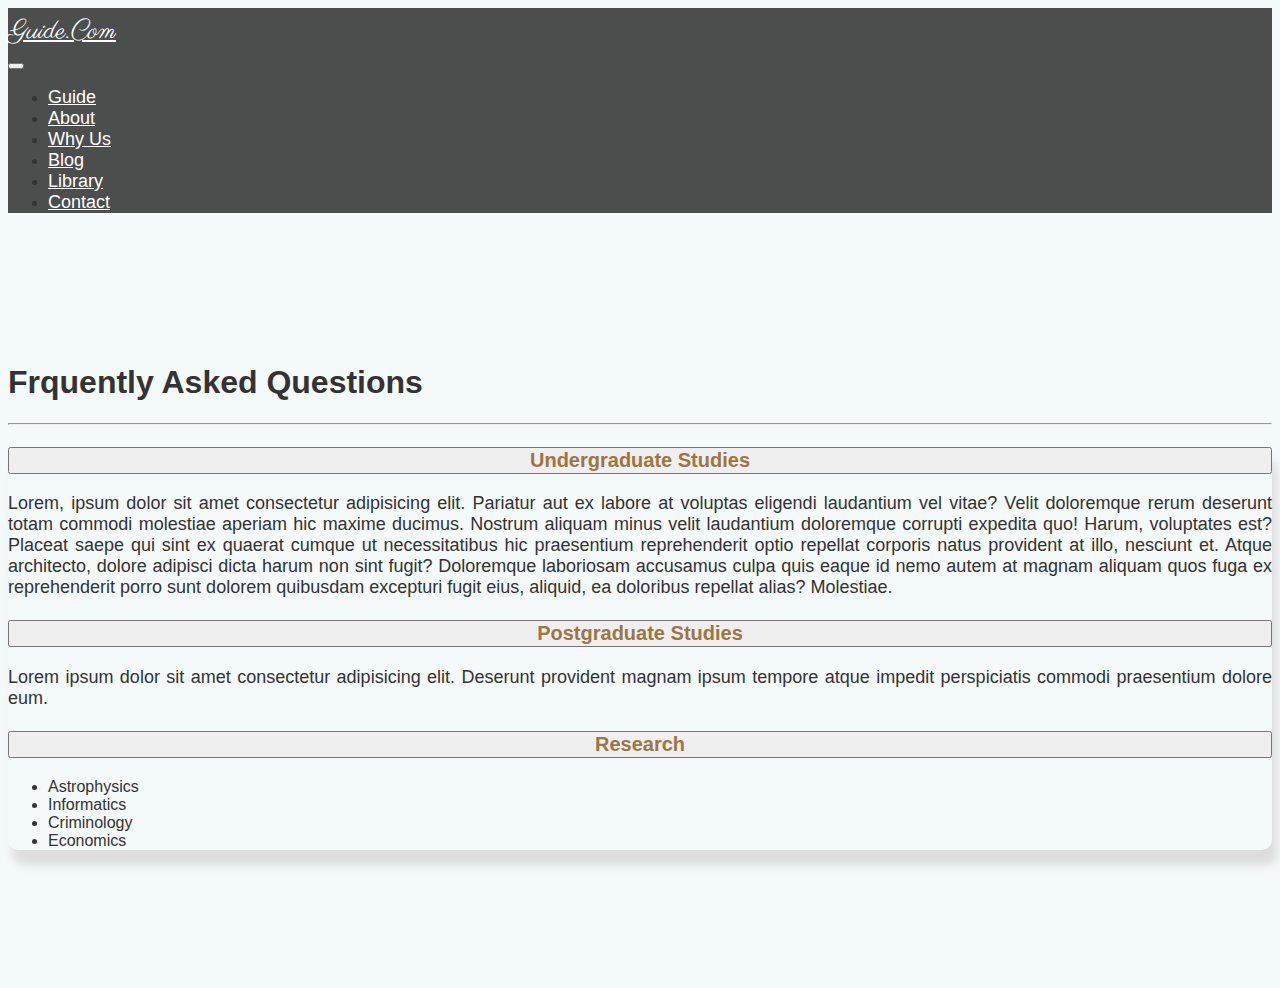
<file: faq.html>
<!DOCTYPE html>
<html lang="en">
<head>
    <meta charset="UTF-8">
    <meta http-equiv="X-UA-Compatible" content="IE=edge">
    <meta name="viewport" content="width=device-width, initial-scale=1.0">
    <title>Document</title>
    <!-- links -->
    <link rel="preconnect" href="https://fonts.gstatic.com">
    <link href="https://fonts.googleapis.com/css2?family=Neuton&family=Parisienne&display=swap" rel="stylesheet">
    <link rel="stylesheet" href="https://use.fontawesome.com/releases/v5.15.2/css/all.css" integrity="sha384-vSIIfh2YWi9wW0r9iZe7RJPrKwp6bG+s9QZMoITbCckVJqGCCRhc+ccxNcdpHuYu" crossorigin="anonymous">
    <link rel="stylesheet" href="https://stackpath.bootstrapcdn.com/bootstrap/4.1.3/css/bootstrap.min.css" integrity="sha384-MCw98/SFnGE8fJT3GXwEOngsV7Zt27NXFoaoApmYm81iuXoPkFOJwJ8ERdknLPMO" crossorigin="anonymous">
    <link rel="stylesheet" href="assets/css/style.css">
</head>
</head>
<body>
    
    <header>
        <!-- Image and text -->
        <nav class="navbar navbar-dark navbar-expand-lg">
            <div class="container">
                <a class="navbar-brand m-auto show-menu" href="index.html" data-id="home">
                    <!-- <img src="assets/images/logo.png" height="90px" class="d-inline-block align-top" alt=""> -->
                    <h2><i class="mr-2 fas fa-book-open"></i>Guide.Com</h2>
                </a>
                <button class="navbar-toggler" type="button" data-toggle="collapse" data-target="#navbarNav" aria-controls="navbarNav" aria-expanded="false" aria-label="Toggle navigation">
                    <span class="navbar-toggler-icon"></span>
                    </button>
                    <div class="collapse navbar-collapse" id="navbarNav">
                    <ul class="navbar-nav mr-0 ml-auto">
                        <li class="nav-item">
                            <a class="nav-link show-menu" href="./index.html#guide" data-id="guide">Guide</a>
                        </li>
                        <li class="nav-item">
                            <a class="nav-link show-menu" href="./index.html#about" data-id="about">About</a>
                        </li>
                        <li class="nav-item">
                            <a class="nav-link show-menu" href="./index.html#why-us" data-id="why-us">Why Us</a>
                        </li>
                        <li class="nav-item">
                            <a href="./index.html#blog" class="nav-link show-menu" data-id="blog">Blog</a>
                        </li>
                        <li class="nav-item">
                            <a class="nav-link show-menu" href="./index.html#library" data-id="library">Library</a>
                        </li>
                        <li class="nav-item">
                            <a class="nav-link show-menu" href="./index.html#contact" data-id="contact">Contact</a>
                        </li>
                    </ul>
                </div>
            </div>
        </nav>
    </header>

    <!-- faq section -->

    <section class="faq-section section">    
        <div class="container">
            <div class="title">
                <h1>Frquently Asked Questions</h1>
            </div>
            <hr>
            <div id="accordion" class="myaccordion">
                <div class="card">
                  <div class="card-header" id="headingOne">
                    <h2 class="mb-0">
                      <button class="d-flex align-items-center justify-content-between btn btn-link" data-toggle="collapse" data-target="#collapseOne" aria-expanded="true" aria-controls="collapseOne">
                        Undergraduate Studies
                        <span class="fa-stack fa-sm">
                          <i class="fas fa-circle fa-stack-2x"></i>
                          <i class="fas fa-plus fa-stack-1x fa-inverse"></i>
                        </span>
                      </button>
                    </h2>
                  </div>
                  <div id="collapseOne" class="collapse" aria-labelledby="headingOne" data-parent="#accordion">
                    <div class="card-body">
                        <p>Lorem, ipsum dolor sit amet consectetur adipisicing elit. Pariatur aut ex labore at voluptas eligendi laudantium vel vitae? Velit doloremque rerum deserunt totam commodi molestiae aperiam hic maxime ducimus. Nostrum aliquam minus velit laudantium doloremque corrupti expedita quo! Harum, voluptates est? Placeat saepe qui sint ex quaerat cumque ut necessitatibus hic praesentium reprehenderit optio repellat corporis natus provident at illo, nesciunt et. Atque architecto, dolore adipisci dicta harum non sint fugit? Doloremque laboriosam accusamus culpa quis eaque id nemo autem at magnam aliquam quos fuga ex reprehenderit porro sunt dolorem quibusdam excepturi fugit eius, aliquid, ea doloribus repellat alias? Molestiae.</p>
                    </div>
                  </div>
                </div>
                <div class="card">
                  <div class="card-header" id="headingTwo">
                    <h2 class="mb-0">
                      <button class="d-flex align-items-center justify-content-between btn btn-link collapsed" data-toggle="collapse" data-target="#collapseTwo" aria-expanded="false" aria-controls="collapseTwo">
                        Postgraduate Studies
                        <span class="fa-stack fa-2x">
                          <i class="fas fa-circle fa-stack-2x"></i>
                          <i class="fas fa-plus fa-stack-1x fa-inverse"></i>
                        </span>
                      </button>
                    </h2>
                  </div>
                  <div id="collapseTwo" class="collapse" aria-labelledby="headingTwo" data-parent="#accordion">
                    <div class="card-body">
                        <p>Lorem ipsum dolor sit amet consectetur adipisicing elit. Deserunt provident magnam ipsum tempore atque impedit perspiciatis commodi praesentium dolore eum.</p>
                    </div>
                  </div>
                </div>
                <div class="card">
                  <div class="card-header" id="headingThree">
                    <h2 class="mb-0">
                      <button class="d-flex align-items-center justify-content-between btn btn-link collapsed" data-toggle="collapse" data-target="#collapseThree" aria-expanded="false" aria-controls="collapseThree">
                        Research
                        <span class="fa-stack fa-2x">
                          <i class="fas fa-circle fa-stack-2x"></i>
                          <i class="fas fa-plus fa-stack-1x fa-inverse"></i>
                        </span>
                      </button>
                    </h2>
                  </div>
                  <div id="collapseThree" class="collapse" aria-labelledby="headingThree" data-parent="#accordion">
                    <div class="card-body">
                      <ul>
                        <li>Astrophysics</li>
                        <li>Informatics</li>
                        <li>Criminology</li>
                        <li>Economics</li>
                      </ul>
                    </div>
                  </div>
                </div>
            </div>
        </div>
    </section>


    <script src="https://code.jquery.com/jquery-3.3.1.slim.min.js" integrity="sha384-q8i/X+965DzO0rT7abK41JStQIAqVgRVzpbzo5smXKp4YfRvH+8abtTE1Pi6jizo" crossorigin="anonymous"></script>
    <script src="https://cdnjs.cloudflare.com/ajax/libs/popper.js/1.14.3/umd/popper.min.js" integrity="sha384-ZMP7rVo3mIykV+2+9J3UJ46jBk0WLaUAdn689aCwoqbBJiSnjAK/l8WvCWPIPm49" crossorigin="anonymous"></script>
    <script src="https://stackpath.bootstrapcdn.com/bootstrap/4.1.3/js/bootstrap.min.js" integrity="sha384-ChfqqxuZUCnJSK3+MXmPNIyE6ZbWh2IMqE241rYiqJxyMiZ6OW/JmZQ5stwEULTy" crossorigin="anonymous"></script>
    <script src="assets/js/app.js"></script>
</body>
</html>
</file>
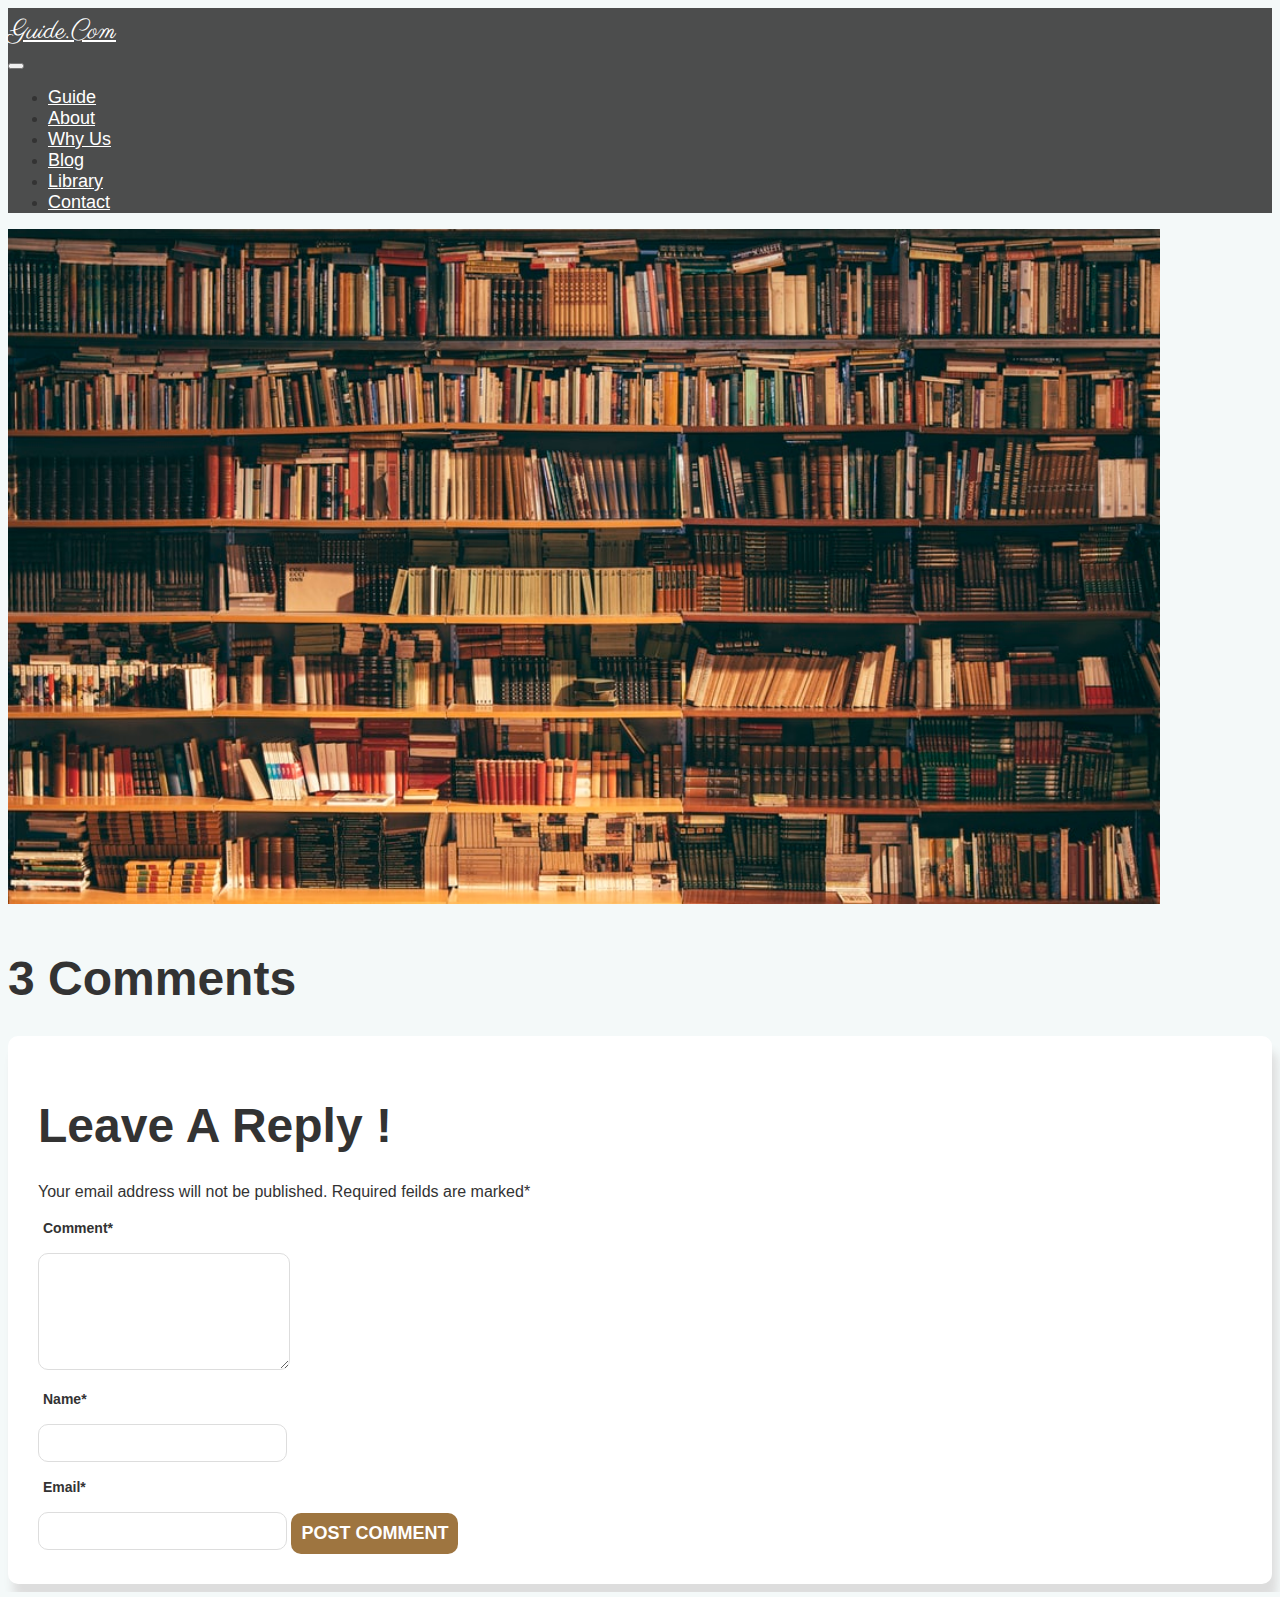
<file: single-blog.html>
<!DOCTYPE html>
<html lang="en">
<head>
    <meta charset="UTF-8">
    <meta http-equiv="X-UA-Compatible" content="IE=edge">
    <meta name="viewport" content="width=device-width, initial-scale=1.0">
    <title>Document</title>
    <!-- links -->
    <link rel="preconnect" href="https://fonts.gstatic.com">
    <link href="https://fonts.googleapis.com/css2?family=Neuton&family=Parisienne&display=swap" rel="stylesheet">
    <link rel="stylesheet" href="https://use.fontawesome.com/releases/v5.15.2/css/all.css" integrity="sha384-vSIIfh2YWi9wW0r9iZe7RJPrKwp6bG+s9QZMoITbCckVJqGCCRhc+ccxNcdpHuYu" crossorigin="anonymous">
    <link rel="stylesheet" href="https://stackpath.bootstrapcdn.com/bootstrap/4.1.3/css/bootstrap.min.css" integrity="sha384-MCw98/SFnGE8fJT3GXwEOngsV7Zt27NXFoaoApmYm81iuXoPkFOJwJ8ERdknLPMO" crossorigin="anonymous">
    <link rel="stylesheet" href="assets/css/style.css">
</head>
<body>
    <a id="button"><i class="fas fa-chevron-up"></i></a>
    <header>
        <!-- Image and text -->
        <nav class="navbar navbar-dark navbar-expand-lg">
            <div class="container">
                <a class="navbar-brand m-auto show-menu" href="index.html" data-id="home">
                    <!-- <img src="assets/images/logo.png" height="90px" class="d-inline-block align-top" alt=""> -->
                    <h2><i class="mr-2 fas fa-book-open"></i>Guide.Com</h2>
                </a>
                <button class="navbar-toggler" type="button" data-toggle="collapse" data-target="#navbarNav" aria-controls="navbarNav" aria-expanded="false" aria-label="Toggle navigation">
                    <span class="navbar-toggler-icon"></span>
                    </button>
                    <div class="collapse navbar-collapse" id="navbarNav">
                    <ul class="navbar-nav mr-0 ml-auto">
                        <li class="nav-item">
                            <a class="nav-link show-menu" href="./index.html#guide" data-id="guide">Guide</a>
                        </li>
                        <li class="nav-item">
                            <a class="nav-link show-menu" href="./index.html#about" data-id="about">About</a>
                        </li>
                        <li class="nav-item">
                            <a class="nav-link show-menu" href="./index.html#why-us" data-id="why-us">Why Us</a>
                        </li>
                        <li class="nav-item">
                            <a href="./index.html#blog" class="nav-link show-menu" data-id="blog">Blog</a>
                        </li>
                        <li class="nav-item">
                            <a class="nav-link show-menu" href="./index.html#library" data-id="library">Library</a>
                        </li>
                        <li class="nav-item">
                            <a class="nav-link show-menu" href="./index.html#contact" data-id="contact">Contact</a>
                        </li>
                    </ul>
                </div>
            </div>
        </nav>
    </header>

    <section class="single-blog-section" id="single-blog">
        <div class="blog-image">
            <img class="w-100" src="assets/images/carousel-img-1.jpg" alt="">
        </div>
        <div class="container">
            <div class="row">
                <div class="col-lg-10 col-md-10">
                    <div class="blog-text mt-5">
                        <h1 class="single-blog-heading"></h1>
                        <p class="text-justify single-blog-text">

                        </p>
                    </div>
                    <div class="comment-section">
                        <div class="comments">
                            <h1>3 Comments</h1>
                            <!-- <div class="single-comment w-100 mb-4">
                                <div class="d-flex user-name">
                                    <i class="fas fa-user-circle fa-3x mr-3"></i>
                                    <p class="mr-1 name">Talha Khalid</p>
                                    <p>Says :</p>
                                </div>
                                <div class="comment-date">
                                    <p>Feb 23, 2021 at 5:53pm</p>
                                </div>
                                <div class="comment">
                                    <p class="text-justify">Lorem ipsum dolor sit amet, consectetur adipisicing elit. Itaque nihil voluptatibus totam a, iure laboriosam quod accusantium tempore officia voluptate fuga libero quis iste nisi perferendis eligendi quaerat quos ipsa fugiat alias sapiente, ea at voluptas! Quis voluptatum fuga expedita voluptate fugiat consequuntur doloribus omnis maiores, earum cupiditate a doloremque, porro natus eaque sapiente inventore rerum sunt tenetur numquam harum similique sequi! Vitae saepe illum ipsam, ea quibusdam iusto voluptate eos ad at dolor ex cum et dolores molestiae aperiam natus. At dignissimos aliquam mollitia voluptatum et voluptate assumenda, facere nemo dolorem. Saepe modi a sit in mollitia, esse recusandae?</p>
                                </div>
                                <div class="reply">
                                    <button class="btn reply-btn">Reply</button>
                                    <div class="underline"></div>
                                </div>
                            </div>
                            <div class="single-comment w-100 mb-4">
                                <div class="d-flex user-name">
                                    <i class="fas fa-user-circle fa-3x mr-3"></i>
                                    <p class="mr-1 name">Syed Faiz</p>
                                    <p>Says :</p>
                                </div>
                                <div class="comment-date">
                                    <p>Feb 23, 2021 at 5:53pm</p>
                                </div>
                                <div class="comment">
                                    <p class="text-justify">Lorem ipsum dolor sit amet, consectetur adipisicing elit. Itaque nihil voluptatibus totam a, iure laboriosam quod accusantium tempore officia voluptate fuga libero quis iste nisi perferendis eligendi quaerat quos ipsa fugiat alias sapiente, ea at voluptas! Quis voluptatum fuga expedita voluptate fugiat consequuntur doloribus omnis maiores, earum cupiditate a doloremque, porro natus eaque sapiente inventore rerum sunt tenetur numquam harum similique sequi! Vitae saepe illum ipsam, ea quibusdam iusto voluptate eos ad at dolor ex cum et dolores molestiae aperiam natus. At dignissimos aliquam mollitia voluptatum et voluptate assumenda, facere nemo dolorem. Saepe modi a sit in mollitia, esse recusandae?</p>
                                </div>
                                <div class="reply">
                                    <button class="btn reply-btn">Reply</button>
                                    <div class="underline"></div>
                                </div>
                            </div>
                            <div class="single-comment w-100 mb-4">
                                <div class="d-flex user-name">
                                    <i class="fas fa-user-circle fa-3x mr-3"></i>
                                    <p class="mr-1 name">Syed Zaid Hashmi</p>
                                    <p>Says :</p>
                                </div>
                                <div class="comment-date">
                                    <p>Feb 23, 2021 at 5:53pm</p>
                                </div>
                                <div class="comment">
                                    <p class="text-justify">Lorem ipsum dolor sit amet, consectetur adipisicing elit. Itaque nihil voluptatibus totam a, iure laboriosam quod accusantium tempore officia voluptate fuga libero quis iste nisi perferendis eligendi quaerat quos ipsa fugiat alias sapiente, ea at voluptas! Quis voluptatum fuga expedita voluptate fugiat consequuntur doloribus omnis maiores, earum cupiditate a doloremque, porro natus eaque sapiente inventore rerum sunt tenetur numquam harum similique sequi! Vitae saepe illum ipsam, ea quibusdam iusto voluptate eos ad at dolor ex cum et dolores molestiae aperiam natus. At dignissimos aliquam mollitia voluptatum et voluptate assumenda, facere nemo dolorem. Saepe modi a sit in mollitia, esse recusandae?</p>
                                </div>
                                <div class="reply">
                                    <button class="btn reply-btn">Reply</button>
                                    <div class="underline"></div>
                                </div>
                            </div> -->
                        </div>
                        <div class="write-comment w-100 mb-4">
                            <h1 class="mb-0">Leave A Reply !</h1>
                            <p>Your email address will not be published. Required feilds are marked*</p>
                            <form action="">
                                <p class="label mb-0">Comment*</p>
                                <textarea class="w-100" name="" id="" rows="5"></textarea>
                                <p class="label mb-0">Name*</p>
                                <input type="text" class="w-100" name="" id="">
                                <p class="label mb-0">Email*</p>
                                <input type="email" class="w-100" name="" id="">
                                <button class="btn btn-lg mt-3">POST COMMENT</button>
                            </form>
                        </div>
                    </div>
                </div>
                <div class="col-lg-2 col-md-2">
                </div>
            </div>
        </div>
    </section>




    <script src="https://ajax.googleapis.com/ajax/libs/jquery/3.5.1/jquery.min.js"></script>
    <script src="https://cdnjs.cloudflare.com/ajax/libs/popper.js/1.14.3/umd/popper.min.js" integrity="sha384-ZMP7rVo3mIykV+2+9J3UJ46jBk0WLaUAdn689aCwoqbBJiSnjAK/l8WvCWPIPm49" crossorigin="anonymous"></script>
    <script src="https://stackpath.bootstrapcdn.com/bootstrap/4.1.3/js/bootstrap.min.js" integrity="sha384-ChfqqxuZUCnJSK3+MXmPNIyE6ZbWh2IMqE241rYiqJxyMiZ6OW/JmZQ5stwEULTy" crossorigin="anonymous"></script>
    <script src="https://ajax.googleapis.com/ajax/libs/jquery/3.5.1/jquery.min.js"></script>
    <script src="assets/js/app.js"></script>
</body>
</html>
</file>
<file: assets/css/style.css>
html{
    scroll-behavior: smooth;
}

body{
    background-color: #f4f9f9;
    font-family: 'Roboto', sans-serif;
    color: #333;
}

.heading{
    font-family: 'Neuton', serif!important;
}

.carousel{
    animation-name: section;
    animation-duration: 2s;
}

.section{
    padding: 9% 0;
    animation-name: section;
    animation-duration: 2s;
}

#button {
    display: inline-block;
    background-color: #9e7540;
    width: 50px;
    height: 50px;
    text-align: center;
    border-radius: 4px;
    position: fixed;
    bottom: 30px;
    right: 30px;
    transition: background-color .3s, 
        opacity .5s, visibility .5s;
    opacity: 0;
    visibility: hidden;
    z-index: 1000;
}

#button i{
    color: #fff;
    font-size: 40px;
    margin-top: 5px;
}

#button:hover {
    cursor: pointer;
    background-color:#9e7540;
}

#button:active {
    background-color:#9e7540;
}

#button.show {
    opacity: 1;
    visibility: visible;
}  

@keyframes section{
    from{
        opacity: 0;
    }
    to{
        opacity: 1;
    }
}

.display-hide{
    display: none!important;
    opacity: 0;
}

.display-show{
    display: block;
    animation-name: section;
    animation-duration: 2s;
}

/* header */

header nav{
    background-color: rgba(34, 34, 34, 0.8);
}

header nav a {
    font-size: 18px;
    color: #fff!important;
}

header nav h2{
    font-weight: 500;
    font-family: 'Parisienne', cursive;
    margin: 0;
    padding-top: 5px;
}

header .navbar-expand-lg .navbar-nav .nav-link{
    margin-right: 2rem!important;
}


/* carousel section */

.carousel-section{
    position: relative;
    margin-top: 0!important;
}

.carousel-section img{
    height: 100vh;
}

.carousel-section .text{
    position: absolute;
    z-index: 1;
    top: 30%;
    left: 30%;
    color: #fff;
    transform: translate(-30% , -30%);
    padding: 10px;
    background-color: rgba(34, 34, 34, 0.5);
    border-radius: 10px;
}

.carousel-section .text h1{
    font-size: 5rem;
    font-weight: bold;
}

.carousel-section h4{
    font-size: 2rem;
}

/* home section */

.home-section{
    position: relative;
}

.home-section .background-img{
    background-size: 150%;
    background-position: center;
    background-repeat: no-repeat;
    height: 400px;
    width: 100%;
    border: transparent;
    border-radius: 10px;
    transition: background-size 2s;
}

.home-section .background-img:hover{
    background-size: 200%;
}

.home-section h1{
    font-size: 5rem;
    font-weight: bold;
    margin-bottom: 30px;
}

.home-section P{
    font-size: 18px;
    line-height: 1.5;
    /* font-weight: 600; */
}

.home-section ul{
    margin-top: 50px;
    padding: 0;
    list-style-type: none;
}

.home-section i{
    color: #0e49b5;
    padding-right: 10px;
}

.home-section ul li{
    font-size: 16px;
    font-weight: 700;
    color: #333;
}

/* about section */

.about-section{
    position: relative;
}

.about-section h1{
    font-size: 4rem;
    font-weight: bold;
    margin-bottom: 30px;
}

.about-section P{
    font-size: 18px;
    line-height: 1.5;
    /* font-weight: 600; */
}

.about-section ul{
    margin-top: 50px;
    padding: 0;
    list-style-type: none;
}

.about-section i{
    color: #0e49b5;
    padding-right: 10px;
}

.about-section ul li{
    font-size: 16px;
    font-weight: 700;
    color: #333;
}
  
.about-section .background-img{
    background-size: 100%;
    background-position: center;
    background-repeat: no-repeat;
    height: 400px;
    width: 100%;
    border: transparent;
    border-radius: 10px;
    transition: background-size 2s;
}

.about-section .background-img:hover{
    background-size: 150%;
}

/* consider section */

.consider-section h1{
    font-weight: bold;
}

.consider-section .consider-card{
    /* background-color: rgba(0, 0, 0, 0.5); */
    background-color: #fff;
    /* box-shadow: 5px 15px #ddd; */
    box-shadow: 5px 10px 10px #ddd;
    border-radius: 10px;
}

.consider-section h2{
    font-weight: bold;
}

.consider-section hr{
    border: none;
    border-bottom: 2px solid #ddd;
}

.consider-section p{
    font-size: 18px;
    font-weight: 300!important;
    line-height: 24px;
    height: 300px;
    overflow-y: auto;
    margin: 0;
    padding-bottom: 20px;
}

.consider-section p::-webkit-scrollbar {
    width: 5px
}

.consider-section p::-webkit-scrollbar-thumb {
    background-color: #ddd; 
}

/* blog section */

.blog-section h1{
    font-size: 4rem;
    font-weight: bold;
    margin-bottom: 30px;
}

.blog-section .img{
    width: 250px;
    margin: auto;
    margin-left: 0;
    margin-right: 20px;
}

.blog-section .img .bg-img{
    background-size: 100%;
    border-radius: 10px;
}

.blog-section a{
    padding: 10px;
    color: #fff;
    background-color: #9e7540;
    transition: all 1s;
    font-weight: 500;
    font-size: 16px;
    border: 1px solid #9e7540;
    box-shadow: 5px 7px 10px #ddd;
}

/* library section */

.library-section h1{
    font-size: 4rem;
    font-weight: bold;
    margin-bottom: 30px;
}

.library-section .search{
    width: fit-content;
    position: relative;
}

.library-section .search input{
    padding: 6px;
    background-color: #fff;
    background-repeat: no-repeat;
    border: 1px solid;
    border-color: #ddd;
    border-radius: 10px;
    background-size: 0 100%;
    width: 25%;
    transition: width 1s;
}

.library-section .search input:focus{
    outline: none;
    width: 100%;
}

.library-section .search button{
    position: absolute;
    background: transparent;
    right: 0;
    top: 0;
}

.library-section .card-book{
    padding: 10px;
    box-shadow: 5px 15px 15px #ddd;
    border-radius: 10px;
}

.library-section .bg-img{
    /* background-image: url(../images/book-1.jpg); */
    background-size: 100%;
    background-position: center;
    background-repeat: no-repeat;
    height: 450px;
}

.library-section .bg-img:hover{
    -webkit-animation: flash 1.5s;
    animation: flash 1.5s;
}

@-webkit-keyframes flash {
	0% {
		opacity: .4;
	}
	100% {
		opacity: 1;
	}
}
@keyframes flash {
	0% {
		opacity: .4;
	}
	100% {
		opacity: 1;
	}
}

.library-section .book-text h3{
    font-size: 2rem;
}

.library-section .book-text p{
    text-align: justify;
    font-size: 18px;
}

.library-section .book-text a{
    padding: 10px;
    color: #fff;
    background-color: #9e7540;
    transition: all 1s;
    font-weight: 500;
    font-size: 16px;
    border: 1px solid #9e7540;
    box-shadow: 5px 7px 10px #ddd;
}

.library-section .book-text a:hover{
    box-shadow: 5px 7px 50px 20px #ddd;
}

/* contact  section*/

.contact-section h1{
    font-size: 4rem;
    font-weight: bold;
    margin-bottom: 10px;
}

.contact-section .asap{
    font-size: 2rem;
    margin-top: 0;
    font-weight: 400;
}

.contact-section .mydetails{
    padding: 10px;
    background-color: #fff;
    box-shadow: 5px 10px 25px 10px #ddd;
    border-radius: 10px;
    font-size: 24px;
}

.contact-section .mydetails ul li{
    display: flex;
    list-style: disc;
    line-height: 1.8;
}

.contact-section .mydetails ul li i{
    margin: auto 0;
    padding-right: 10px;
}

.contact-section .mydetails ul li p{
    margin: auto 0;
}

.contact-section .mydetails .contact-description{
    margin: 20px 0;
    padding-left: 40px;
}

.contact-section .mydetails .socials{
    padding: 0 40px ;
}

.contact-section .mydetails .socials .reply{
    width: fit-content;
}

.contact-section .mydetails .socials .reply-btn{
    color: #9e7540;
    background: transparent;
    font-size: 24px;
    padding: 0;
}

.contact-section .mydetails .socials .reply .underline{
    width: 5px;
    height: 2px;
    background-color: #9e7540;
    transition: width 1s;
}

.contact-section .mydetails .socials .reply:hover .underline{
    width: 100%;
}
.contact-section .mydetails .socials a{
    color: #333;
    margin-right: 10px;
}

.contact-section .mydetails .socials a i{
    box-shadow: 0 0 0 #fff;
    transition: all 1s;
}

.contact-section .mydetails .socials a i:hover{
    box-shadow: 2px 7px 10px #333;
}

.contact-section .contact-form{
    padding: 10px;
    background-color: #fff;
    box-shadow: 5px 10px 25px 10px #ddd;
    border-radius: 10px;
    font-size: 18px;
}

.contact-form h2{
    font-weight: bold;
    color: #333;
    text-shadow: 2px 5px 10px #ddd;
}

.contact-section .contact-form label{
    padding: 3px 0 3px 5px;
}

.contact-section .contact-form input , .contact-section .contact-form textarea{
    padding: 10px 0 5px 15px;
    background: linear-gradient(to right , #ddd , #fff);
    background-color: transparent;
    background-repeat: no-repeat;
    border: 1px solid;
    border-color: #ddd;
    border-radius: 10px;
    background-size: 0 100%;
    transition: background-size 1s 0s;
    font-size: 22px;
} 

.contact-section .contact-form input:focus , .contact-section .contact-form textarea:focus{
    outline: none;
    background-size: 100% 100%;
}

.contact-form button{
    padding: 5px 0;
    letter-spacing: 2;
    color: #333;
    font-size: 18px;
    font-weight: bold;
    border: transparent;
    border-radius: 10px;
    background: linear-gradient(to right , #f4f9f9 , #fff);
    background-color: #f4f9f9;
    background-size: 0 100%;
    background-repeat: no-repeat;
    transition: background-size 1s 0s;
}
.contact-form button:hover{
    background-size: 100% 100%;
}

/* single blog page */

.single-blog-section .blog-image img{
    height: 75vh;
}

.single-blog-section .blog-text h1{
    font-size: 4rem;
    font-weight: bold;
    margin-bottom: 10px;
}

.single-blog-section .blog-text p{
    font-size: 20px;
    line-height: 1.8;
    font-weight: 400;
}

.single-blog-section .comment-section h1{
    font-size: 3rem;
    font-weight: bold;
    margin-bottom: 30px;
}

.single-blog-section .comment-section .single-comment , .single-blog-section .comment-section .write-comment{
    background-color: #fff;
    border-radius: 10px;
    box-shadow: 5px 15px 10px #ddd;
    padding: 30px;
}

.single-blog-section .comment-section .single-comment .user-name p{
    font-size: 18px;
    font-weight: 600;
    margin: auto 0;
}

.single-blog-section .comment-section .single-comment .user-name .name{
    color: #9e7540;
}

.single-blog-section .comment-section .single-comment .comment-date{
    color: #9e7540;
    margin-left: 50px;
}

.single-blog-section .comment-section .single-comment .reply{
    width: fit-content;
}

.single-blog-section .comment-section .single-comment .reply-btn{
    color: #9e7540;
    background: transparent;
    font-size: 18px;
    padding: 0;
}

.single-blog-section .comment-section .single-comment .reply .underline{
    width: 5px;
    height: 2px;
    background-color: #9e7540;
    transition: width 1s;
}

.single-blog-section .comment-section .single-comment .reply:hover .underline{
    width: 100%;
}

.single-blog-section .comment-section .write-comment .label{
    padding: 3px 0 3px 5px;
    font-weight: bold;
    font-size: 14px;
}

.single-blog-section .comment-section .write-comment input , .single-blog-section .comment-section .write-comment textarea{
    padding: 10px 0 5px 15px;
    background: linear-gradient(to right , #ddd , #fff);
    background-color: transparent;
    background-repeat: no-repeat;
    border: 1px solid;
    border-color: #ddd;
    border-radius: 10px;
    background-size: 0 100%;
    transition: background-size 1s 0s;
    font-size: 18px;
} 

.single-blog-section .comment-section .write-comment input:focus , .single-blog-section .comment-section .write-comment textarea:focus{
    outline: none;
    background-size: 100% 100%;
}

.write-comment button{
    padding: 10px;
    letter-spacing: 2;
    color: #fff;
    font-size: 18px;
    font-weight: bold;
    border: transparent;
    border-radius: 10px;
    background: linear-gradient(to right , #9e7540, #333);
    background-color: #9e7540;
    background-size: 0 100%;
    background-repeat: no-repeat;
    transition: background-size 0.5s 0s;
}

.write-comment button:hover{
    background-size: 100% 100%;
}

/* faq section */

.myaccordion {
    box-shadow: 5px 15px 10px #ddd;
    border-radius: 10px;
}
  
.myaccordion .card,
.myaccordion .card:last-child .card-header {
    border: none;
}
  
.myaccordion .card-header {
    border-bottom-color: #EDEFF0;
    background: transparent;
}
  
.myaccordion .fa-stack {
    font-size: 20px;
}
  
.myaccordion .btn {
    width: 100%;
    font-weight: bold;
    color: #9e7540;
    padding: 0;
    font-size: 20px;
}
  
.myaccordion .btn-link:hover,
.myaccordion .btn-link:focus {
    text-decoration: none;
}
  
.myaccordion p{
    font-size: 18px;
    font-weight: 400;
    text-align: justify;
} 

/* book section */

.book-section .book-heading h1{
    font-size: 4rem;
    font-weight: bold;
    margin-bottom: 10px;
}

.book-section .index , .book-section .single-chapter , .book-section .about-book{
    background-color: rgba(158, 117, 64, 0.5);
    box-shadow: 8px 20px 20px #9e7540;
    border-radius: 10px;
    padding: 20px;
}

.book-section .index h2{
    color: #fff;
    font-size: 2.5rem;
    text-shadow: 2px 5px 10px #9e7540;
    margin-bottom: 20px;
    cursor: pointer;
}

.book-section .index a:hover{
    text-decoration: none;
}

.book-section .index ul{
    padding: 0 20px;
    list-style-type: none;
}

.book-section .index ul li {
    width: fit-content;
    margin: 10px 0;
}

.book-section .index ul .chapter-title{
    color: #fff;
    font-size: 20px;
    letter-spacing: 1.5px;
    text-transform: uppercase;
    cursor: pointer;
}
/* 
.book-section .index ul li a:hover{
    text-decoration: none;
} */

.book-section .index ul li .underline{
    width: 5px;
    height: 2px;
    margin: 0;
    background: linear-gradient(to right , #9e7540 , #fff);
    background-color: #fff;
    background-repeat: no-repeat;
    background-size: 0 100%;
    transition: width 1s , background-size 1s;
}

.book-section .index ul li:hover .underline{
    width: 100%;
    background-size: 100% 100%;
}

.book-section .about-book ul{
    padding: 0;
    font-size: 24px;
    list-style-type: none;
    text-align: right;
    color: #fff;
    font-weight: 400;
}

.book-section .single-chapter .chapter-heading h1{
    color: #333;
    font-size: 3rem;
    text-shadow: 2px 5px 10px #9e7540;
    margin-bottom: 20px;
}

.book-section .single-chapter .chapter-content p , .book-section .about-book p{
    font-size: 20px;
    color: #fff;
    letter-spacing: 1px;
    line-height: 1.8;
}
</file>
